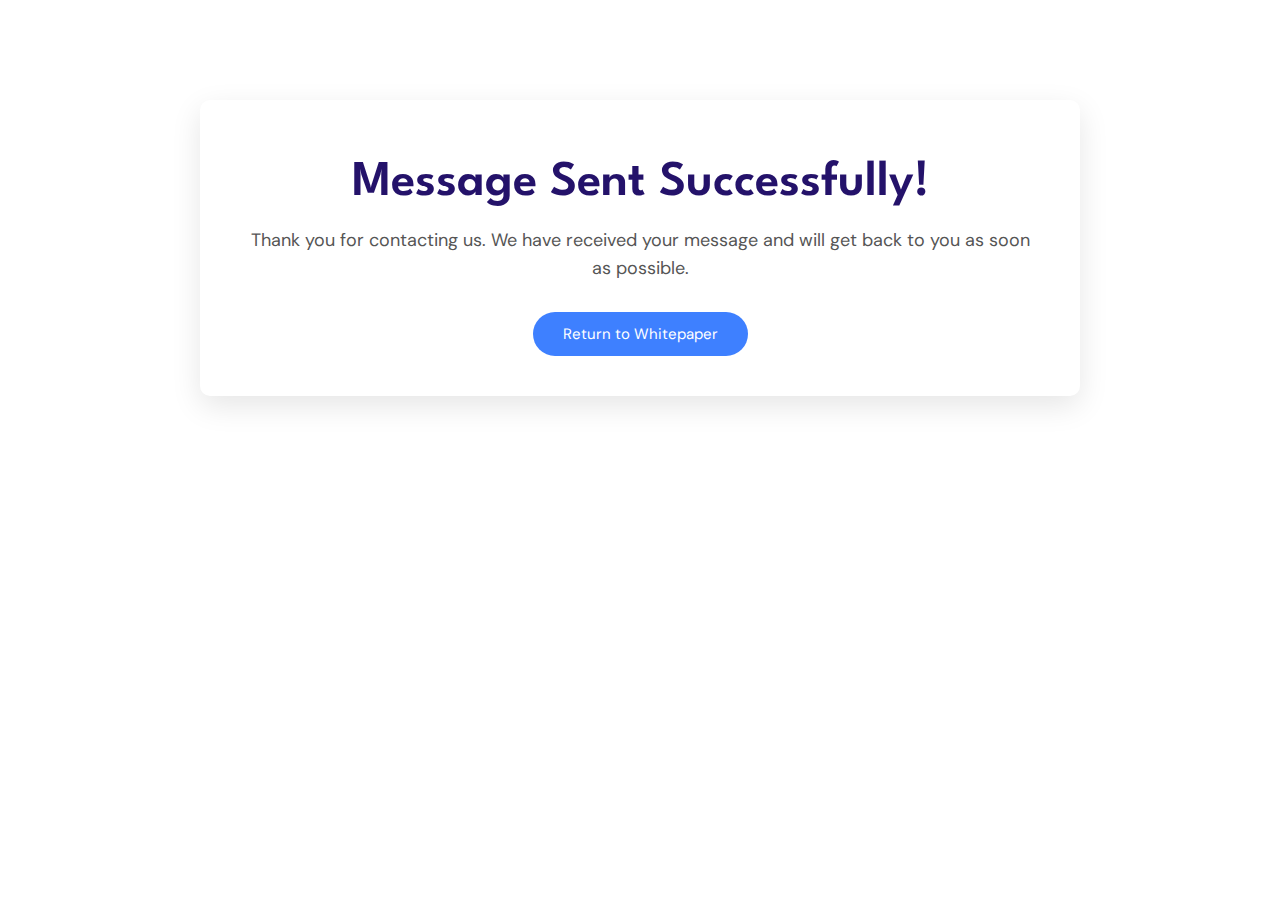
<file: mail-succes.html>
<!DOCTYPE html>
<html lang="en">
<head>
    <meta charset="UTF-8">
    <meta name="viewport" content="width=device-width, initial-scale=1.0">
    <title>Message Sent - Ampere Protocol</title>
    <link rel="stylesheet" href="assets/css/main.css">
    <style>
        .success-container {
            max-width: 800px;
            margin: 100px auto;
            padding: 40px;
            text-align: center;
            background-color: #fff;
            border-radius: 10px;
            box-shadow: 0 10px 30px rgba(0, 0, 0, 0.1);
        }
        .success-icon {
            font-size: 80px;
            color: #4CAF50;
            margin-bottom: 20px;
        }
        .success-container h1 {
            color: #24126A;
            margin-bottom: 20px;
        }
        .success-container p {
            font-size: 18px;
            color: #555;
            margin-bottom: 30px;
        }
        .btn-return {
            display: inline-block;
            padding: 12px 30px;
            background-color: #3E80FF;
            color: #fff;
            border-radius: 30px;
            text-decoration: none;
            transition: all 0.3s ease;
        }
        .btn-return:hover {
            background-color: #2a65d1;
            transform: translateY(-2px);
            box-shadow: 0 5px 15px rgba(62, 128, 255, 0.3);
        }
    </style>
</head>
<body>
    <div class="success-container">
        <div class="success-icon">
            <i class="lni lni-checkmark-circle"></i>
        </div>
        <h1>Message Sent Successfully!</h1>
        <p>Thank you for contacting us. We have received your message and will get back to you as soon as possible.</p>
        <a href="whitepaper.html" class="btn-return">Return to Whitepaper</a>
    </div>
</body>
</html>
</file>
<file: assets/css/main.css>
/*======================================
    Variables
========================================*/
/*======================================
    Normalize CSS
========================================*/
@import url("https://fonts.googleapis.com/css2?family=Spartan:wght@100;200;300;400;500;600;700;800;900&display=swap");
@import url("https://fonts.googleapis.com/css2?family=DM+Sans:ital,wght@0,400;0,500;0,700;1,400;1,500;1,700&display=swap");
html {
  scroll-behavior: smooth;
}

body {
  font-family: "DM Sans", sans-serif;
  font-weight: normal;
  font-style: normal;
  color: #727272;
  overflow-x: hidden;
  font-size: 15px;
}

p {
  margin: 0;
  padding: 0;
  font-size: 16px;
  line-height: 28px;
}

* {
  margin: 0;
  padding: 0;
}

.navbar-toggler:focus,
a:focus,
input:focus,
textarea:focus,
button:focus,
.btn:focus,
.btn.focus,
.btn:not(:disabled):not(.disabled).active,
.btn:not(:disabled):not(.disabled):active {
  text-decoration: none;
  outline: none;
  outline: none !important;
  border-color: none !important;
  -webkit-box-shadow: none !important;
          box-shadow: none !important;
}

.form-check-input:checked {
  background-color: #3E80FF;
  border-color: #3E80FF;
}

select {
  -webkit-writing-mode: horizontal-tb !important;
  text-rendering: auto;
  color: #24126A;
  letter-spacing: normal;
  word-spacing: normal;
  text-transform: none;
  text-indent: 0px;
  text-shadow: none;
  display: inline-block;
  text-align: start;
  -webkit-appearance: menulist;
     -moz-appearance: menulist;
          appearance: menulist;
  -webkit-box-sizing: border-box;
          box-sizing: border-box;
  -webkit-box-align: center;
      -ms-flex-align: center;
          align-items: center;
  white-space: pre;
  -webkit-rtl-ordering: logical;
  background-color: -internal-light-dark(white, #3b3b3b);
  cursor: default;
  margin: 0em;
  font: 400 14px;
  border-radius: 0px;
  border-width: 1px;
  border-style: solid;
  border-color: -internal-light-dark(#767676, #858585);
  -o-border-image: initial;
     border-image: initial;
}

span,
a {
  display: inline-block;
  text-decoration: none;
  transition: all 0.4s ease;
  -webkit-transition: all 0.4s ease;
  -moz-transition: all 0.4s ease;
}

audio,
canvas,
iframe,
img,
svg,
video {
  vertical-align: middle;
}

img {
  max-width: 100%;
}

h1,
h2,
h3,
h4,
h5,
h6 {
  font-weight: 600;
  margin: 0px;
  color: #24126A;
  font-family: 'Spartan', sans-serif;
}

h1 a,
h2 a,
h3 a,
h4 a,
h5 a,
h6 a {
  color: inherit;
}

h1 {
  font-size: 50px;
}

h2 {
  font-size: 40px;
}

h3 {
  font-size: 30px;
}

h4 {
  font-size: 25px;
}

h5 {
  font-size: 20px;
}

h6 {
  font-size: 16px;
}

ul,
ol {
  margin: 0px;
  padding: 0px;
  list-style-type: none;
}

.mt-5 {
  margin-top: 5px;
}

.mt-10 {
  margin-top: 10px;
}

.mt-15 {
  margin-top: 15px;
}

.mt-20 {
  margin-top: 20px;
}

.mt-25 {
  margin-top: 25px;
}

.mt-30 {
  margin-top: 30px;
}

.mt-35 {
  margin-top: 35px;
}

.mt-40 {
  margin-top: 40px;
}

.mt-45 {
  margin-top: 45px;
}

.mt-50 {
  margin-top: 50px;
}

.mt-55 {
  margin-top: 55px;
}

.mt-60 {
  margin-top: 60px;
}

.mt-65 {
  margin-top: 65px;
}

.mt-70 {
  margin-top: 70px;
}

.mt-75 {
  margin-top: 75px;
}

.mt-80 {
  margin-top: 80px;
}

.mt-85 {
  margin-top: 85px;
}

.mt-90 {
  margin-top: 90px;
}

.mt-95 {
  margin-top: 95px;
}

.mt-100 {
  margin-top: 100px;
}

.mt-105 {
  margin-top: 105px;
}

.mt-110 {
  margin-top: 110px;
}

.mt-115 {
  margin-top: 115px;
}

.mt-120 {
  margin-top: 120px;
}

.mt-125 {
  margin-top: 125px;
}

.mt-130 {
  margin-top: 130px;
}

.mt-135 {
  margin-top: 135px;
}

.mt-140 {
  margin-top: 140px;
}

.mt-145 {
  margin-top: 145px;
}

.mt-150 {
  margin-top: 150px;
}

.mt-155 {
  margin-top: 155px;
}

.mt-160 {
  margin-top: 160px;
}

.mt-165 {
  margin-top: 165px;
}

.mt-170 {
  margin-top: 170px;
}

.mt-175 {
  margin-top: 175px;
}

.mt-180 {
  margin-top: 180px;
}

.mt-185 {
  margin-top: 185px;
}

.mt-190 {
  margin-top: 190px;
}

.mt-195 {
  margin-top: 195px;
}

.mt-200 {
  margin-top: 200px;
}

.mt-205 {
  margin-top: 205px;
}

.mt-210 {
  margin-top: 210px;
}

.mt-215 {
  margin-top: 215px;
}

.mt-220 {
  margin-top: 220px;
}

.mt-225 {
  margin-top: 225px;
}

.mb-5 {
  margin-bottom: 5px;
}

.mb-10 {
  margin-bottom: 10px;
}

.mb-15 {
  margin-bottom: 15px;
}

.mb-20 {
  margin-bottom: 20px;
}

.mb-25 {
  margin-bottom: 25px;
}

.mb-30 {
  margin-bottom: 30px;
}

.mb-35 {
  margin-bottom: 35px;
}

.mb-40 {
  margin-bottom: 40px;
}

.mb-45 {
  margin-bottom: 45px;
}

.mb-50 {
  margin-bottom: 50px;
}

.mb-55 {
  margin-bottom: 55px;
}

.mb-60 {
  margin-bottom: 60px;
}

.mb-65 {
  margin-bottom: 65px;
}

.mb-70 {
  margin-bottom: 70px;
}

.mb-75 {
  margin-bottom: 75px;
}

.mb-80 {
  margin-bottom: 80px;
}

.mb-85 {
  margin-bottom: 85px;
}

.mb-90 {
  margin-bottom: 90px;
}

.mb-95 {
  margin-bottom: 95px;
}

.mb-100 {
  margin-bottom: 100px;
}

.mb-105 {
  margin-bottom: 105px;
}

.mb-110 {
  margin-bottom: 110px;
}

.mb-115 {
  margin-bottom: 115px;
}

.mb-120 {
  margin-bottom: 120px;
}

.mb-125 {
  margin-bottom: 125px;
}

.mb-130 {
  margin-bottom: 130px;
}

.mb-135 {
  margin-bottom: 135px;
}

.mb-140 {
  margin-bottom: 140px;
}

.mb-145 {
  margin-bottom: 145px;
}

.mb-150 {
  margin-bottom: 150px;
}

.mb-155 {
  margin-bottom: 155px;
}

.mb-160 {
  margin-bottom: 160px;
}

.mb-165 {
  margin-bottom: 165px;
}

.mb-170 {
  margin-bottom: 170px;
}

.mb-175 {
  margin-bottom: 175px;
}

.mb-180 {
  margin-bottom: 180px;
}

.mb-185 {
  margin-bottom: 185px;
}

.mb-190 {
  margin-bottom: 190px;
}

.mb-195 {
  margin-bottom: 195px;
}

.mb-200 {
  margin-bottom: 200px;
}

.mb-205 {
  margin-bottom: 205px;
}

.mb-210 {
  margin-bottom: 210px;
}

.mb-215 {
  margin-bottom: 215px;
}

.mb-220 {
  margin-bottom: 220px;
}

.mb-225 {
  margin-bottom: 225px;
}

.pt-5 {
  padding-top: 5px;
}

.pt-10 {
  padding-top: 10px;
}

.pt-15 {
  padding-top: 15px;
}

.pt-20 {
  padding-top: 20px;
}

.pt-25 {
  padding-top: 25px;
}

.pt-30 {
  padding-top: 30px;
}

.pt-35 {
  padding-top: 35px;
}

.pt-40 {
  padding-top: 40px;
}

.pt-45 {
  padding-top: 45px;
}

.pt-50 {
  padding-top: 50px;
}

.pt-55 {
  padding-top: 55px;
}

.pt-60 {
  padding-top: 60px;
}

.pt-65 {
  padding-top: 65px;
}

.pt-70 {
  padding-top: 70px;
}

.pt-75 {
  padding-top: 75px;
}

.pt-80 {
  padding-top: 80px;
}

.pt-85 {
  padding-top: 85px;
}

.pt-90 {
  padding-top: 90px;
}

.pt-95 {
  padding-top: 95px;
}

.pt-100 {
  padding-top: 100px;
}

.pt-105 {
  padding-top: 105px;
}

.pt-110 {
  padding-top: 110px;
}

.pt-115 {
  padding-top: 115px;
}

.pt-120 {
  padding-top: 120px;
}

.pt-125 {
  padding-top: 125px;
}

.pt-130 {
  padding-top: 130px;
}

.pt-135 {
  padding-top: 135px;
}

.pt-140 {
  padding-top: 140px;
}

.pt-145 {
  padding-top: 145px;
}

.pt-150 {
  padding-top: 150px;
}

.pt-155 {
  padding-top: 155px;
}

.pt-160 {
  padding-top: 160px;
}

.pt-165 {
  padding-top: 165px;
}

.pt-170 {
  padding-top: 170px;
}

.pt-175 {
  padding-top: 175px;
}

.pt-180 {
  padding-top: 180px;
}

.pt-185 {
  padding-top: 185px;
}

.pt-190 {
  padding-top: 190px;
}

.pt-195 {
  padding-top: 195px;
}

.pt-200 {
  padding-top: 200px;
}

.pt-205 {
  padding-top: 205px;
}

.pt-210 {
  padding-top: 210px;
}

.pt-215 {
  padding-top: 215px;
}

.pt-220 {
  padding-top: 220px;
}

.pt-225 {
  padding-top: 225px;
}

.pb-5 {
  padding-bottom: 5px;
}

.pb-10 {
  padding-bottom: 10px;
}

.pb-15 {
  padding-bottom: 15px;
}

.pb-20 {
  padding-bottom: 20px;
}

.pb-25 {
  padding-bottom: 25px;
}

.pb-30 {
  padding-bottom: 30px;
}

.pb-35 {
  padding-bottom: 35px;
}

.pb-40 {
  padding-bottom: 40px;
}

.pb-45 {
  padding-bottom: 45px;
}

.pb-50 {
  padding-bottom: 50px;
}

.pb-55 {
  padding-bottom: 55px;
}

.pb-60 {
  padding-bottom: 60px;
}

.pb-65 {
  padding-bottom: 65px;
}

.pb-70 {
  padding-bottom: 70px;
}

.pb-75 {
  padding-bottom: 75px;
}

.pb-80 {
  padding-bottom: 80px;
}

.pb-85 {
  padding-bottom: 85px;
}

.pb-90 {
  padding-bottom: 90px;
}

.pb-95 {
  padding-bottom: 95px;
}

.pb-100 {
  padding-bottom: 100px;
}

.pb-105 {
  padding-bottom: 105px;
}

.pb-110 {
  padding-bottom: 110px;
}

.pb-115 {
  padding-bottom: 115px;
}

.pb-120 {
  padding-bottom: 120px;
}

.pb-125 {
  padding-bottom: 125px;
}

.pb-130 {
  padding-bottom: 130px;
}

.pb-135 {
  padding-bottom: 135px;
}

.pb-140 {
  padding-bottom: 140px;
}

.pb-145 {
  padding-bottom: 145px;
}

.pb-150 {
  padding-bottom: 150px;
}

.pb-155 {
  padding-bottom: 155px;
}

.pb-160 {
  padding-bottom: 160px;
}

.pb-165 {
  padding-bottom: 165px;
}

.pb-170 {
  padding-bottom: 170px;
}

.pb-175 {
  padding-bottom: 175px;
}

.pb-180 {
  padding-bottom: 180px;
}

.pb-185 {
  padding-bottom: 185px;
}

.pb-190 {
  padding-bottom: 190px;
}

.pb-195 {
  padding-bottom: 195px;
}

.pb-200 {
  padding-bottom: 200px;
}

.pb-205 {
  padding-bottom: 205px;
}

.pb-210 {
  padding-bottom: 210px;
}

.pb-215 {
  padding-bottom: 215px;
}

.pb-220 {
  padding-bottom: 220px;
}

.pb-225 {
  padding-bottom: 225px;
}

.img-bg {
  background-position: center center;
  background-size: cover;
  background-repeat: no-repeat;
  width: 100%;
  height: 100%;
}

@media only screen and (min-width: 480px) and (max-width: 767px) {
  .container {
    width: 450px;
  }
}

/*======================================
    Call To Action CSS
========================================*/
.call-action {
  background-color: #F4F7FA;
}

.call-action .inner-content {
  position: relative;
  padding: 80px 0;
  border-radius: 10px;
  z-index: 0;
  overflow: hidden;
}

@media only screen and (min-width: 768px) and (max-width: 991px) {
  .call-action .inner-content {
    padding: 50px 0;
  }
}

@media (max-width: 767px) {
  .call-action .inner-content {
    padding: 50px 0;
    text-align: center;
  }
}

.call-action .inner-content .bg-shape {
  position: absolute;
  right: 0;
  bottom: 0;
  z-index: -1;
}

.call-action .text h2 {
  font-size: 28px;
  font-weight: 700;
  line-height: 42px;
  color: #081828;
}

.call-action .text h2 span {
  color: #7E57FF;
}

@media only screen and (min-width: 768px) and (max-width: 991px) {
  .call-action .text h2 {
    font-size: 25px;
    line-height: 38px;
  }
}

@media (max-width: 767px) {
  .call-action .text h2 {
    font-size: 22px;
    line-height: 32px;
  }
}

.call-action .text h2 span {
  display: block;
  color: #3E80FF;
}

.call-action .button {
  float: right;
}

@media (max-width: 767px) {
  .call-action .button {
    float: none;
    margin-top: 30px;
  }
}
/* Bread Crumbs */
.breadcrumbs {
  position: relative;
  padding-top: 160px;
  padding-bottom: 120px;
  z-index: 2;
  text-align: left;
  background-color: #24126A;
  background-image: url("../images/bread-bg/banner-bg.svg");
  background-size: cover;
  background-position: right;
  background-repeat: no-repeat;
  -webkit-box-shadow: 0px 7px 30px rgba(0, 0, 0, 0.075);
          box-shadow: 0px 7px 30px rgba(0, 0, 0, 0.075);
}

.breadcrumbs::before {
  position: absolute;
  content: "";
  left: 0;
  top: 0;
  height: 100%;
  width: 100%;
  background-color: #24126A;
  opacity: 0.7;
}

@media only screen and (min-width: 768px) and (max-width: 991px) {
  .breadcrumbs {
    padding-top: 110px;
    padding-bottom: 60px;
  }
}

@media (max-width: 767px) {
  .breadcrumbs {
    padding-top: 100px;
    padding-bottom: 50px;
  }
}

.breadcrumbs .breadcrumbs-content {
  position: relative;
  text-align: center;
}

.breadcrumbs .breadcrumbs-content .page-title {
  font-size: 26px;
  color: #fff;
  font-weight: 700;
  position: relative;
  line-height: 28px;
  text-transform: capitalize;
}

@media only screen and (min-width: 768px) and (max-width: 991px) {
  .breadcrumbs .breadcrumbs-content .page-title {
    font-size: 24px;
    line-height: 28px;
  }
}

@media (max-width: 767px) {
  .breadcrumbs .breadcrumbs-content .page-title {
    font-size: 22px;
    text-align: center;
    line-height: 26px;
  }
}

.breadcrumbs .breadcrumbs-content .breadcrumb-nav {
  background: transparent;
  border-radius: 0;
  margin-bottom: 0;
  padding: 0;
  display: inline-block;
  margin-top: 10px;
}

.breadcrumbs .breadcrumb-nav {
  text-align: right;
}

@media (max-width: 767px) {
  .breadcrumbs .breadcrumb-nav {
    text-align: center;
    margin-top: 15px;
  }
}

.breadcrumbs .breadcrumb-nav li {
  display: inline-block;
  position: relative;
  padding-right: 14px;
  margin-right: 14px;
  text-transform: capitalize;
  color: #fff;
}

.breadcrumbs .breadcrumb-nav li:after {
  content: "\ea62";
  font-family: lineIcons;
  font-size: 11px;
  position: absolute;
  top: 3px;
  right: -7px;
}

.breadcrumbs .breadcrumb-nav li:last-child {
  margin: 0;
  padding: 0;
}

.breadcrumbs .breadcrumb-nav li:last-child::after {
  display: none;
}

.breadcrumbs .breadcrumb-nav li,
.breadcrumbs .breadcrumb-nav li a {
  color: #fff;
  font-size: 14px;
  font-weight: 500;
}

.breadcrumbs .breadcrumb-nav li i,
.breadcrumbs .breadcrumb-nav li a i {
  font-size: 13px;
  display: inline-block;
  margin-right: 3px;
  position: relative;
  top: -1px;
}

.breadcrumbs .breadcrumb-nav li a {
  position: relative;
}

.breadcrumbs .breadcrumb-nav li a:hover {
  color: #e4e4e4;
}

.section {
  padding-top: 110px;
  padding-bottom: 110px;
  position: relative;
}

@media only screen and (min-width: 768px) and (max-width: 991px) {
  .section {
    padding-top: 70px;
    padding-bottom: 70px;
  }
}

@media (max-width: 767px) {
  .section {
    padding-top: 60px;
    padding-bottom: 60px;
  }
}

/* Section Title */
.section-title {
  text-align: center;
  margin-bottom: 80px;
  padding: 0 300px;
  position: relative;
  z-index: 5;
}

.section-title h3 {
  font-size: 15px;
  font-weight: 600;
  display: inline-block;
  margin-bottom: 20px;
  color: #3E80FF;
  text-transform: capitalize;
}

.section-title h2 {
  font-size: 34px;
  margin-bottom: 20px;
  line-height: 42px;
  text-transform: capitalize;
  position: relative;
  font-weight: 700;
}

.section-title p {
  font-size: 16px;
  line-height: 28px;
}

@media only screen and (min-width: 992px) and (max-width: 1199px) {
  .section-title {
    padding: 0px 200px;
    margin-bottom: 70px;
  }
}

@media only screen and (min-width: 768px) and (max-width: 991px) {
  .section-title {
    padding: 0px 20px;
    margin-bottom: 50px;
  }
  .section-title h3 {
    font-size: 14px;
    font-weight: 600;
    margin-bottom: 12px;
  }
  .section-title h2 {
    font-size: 24px;
    line-height: 32px;
    margin-bottom: 20px;
  }
  .section-title p {
    font-size: 15px;
  }
}

@media (max-width: 767px) {
  .section-title {
    padding: 0px 10px;
    margin-bottom: 40px;
  }
  .section-title h3 {
    font-size: 14px;
    font-weight: 600;
    margin-bottom: 12px;
  }
  .section-title h2 {
    font-size: 24px;
    line-height: 30px;
    margin-bottom: 18px;
  }
  .section-title p {
    font-size: 15px;
  }
}

.section-title.align-right {
  padding: 0;
  padding-left: 600px;
}

.section-title.align-right h2:before {
  display: none;
}

.section-title.align-right h2:after {
  position: absolute;
  right: 0;
  bottom: -1px;
  height: 2px;
  width: 50px;
  background: #3E80FF;
  content: "";
}

.section-title.align-left {
  padding: 0;
  padding-right: 600px;
}

.section-title.align-left h2:before {
  left: 0;
  margin-left: 0;
}

/* One Click Scrool Top Button*/
.scroll-top {
  width: 45px;
  height: 45px;
  line-height: 45px;
  background: #3E80FF;
  display: -webkit-box;
  display: -ms-flexbox;
  display: flex;
  -webkit-box-pack: center;
      -ms-flex-pack: center;
          justify-content: center;
  -webkit-box-align: center;
      -ms-flex-align: center;
          align-items: center;
  font-size: 14px;
  color: #fff !important;
  position: fixed;
  bottom: 30px;
  right: 30px;
  z-index: 9;
  cursor: pointer;
  -webkit-transition: all .3s ease-out 0s;
  transition: all .3s ease-out 0s;
  border-radius: 5px;
}

.scroll-top:hover {
  -webkit-box-shadow: 0 1rem 3rem rgba(35, 38, 45, 0.15) !important;
  box-shadow: 0 1rem 3rem rgba(35, 38, 45, 0.15) !important;
  -webkit-transform: translate3d(0, -5px, 0);
  transform: translate3d(0, -5px, 0);
  background-color: #3E80FF;
}

/* Overlay */
.overlay {
  position: relative;
  z-index: 1;
}

.overlay::before {
  position: absolute;
  top: 0;
  left: 0;
  width: 100%;
  height: 100%;
  opacity: 0.4;
  background: #24126A;
  content: "";
  -webkit-transition: all 0.4s ease;
  transition: all 0.4s ease;
  z-index: -1;
}

/* Pagination CSS */
.pagination {
  text-align: left;
  margin: 60px 0 0 0;
  display: block;
}

@media only screen and (min-width: 768px) and (max-width: 991px) {
  .pagination {
    margin-top: 50px;
  }
}

@media (max-width: 767px) {
  .pagination {
    margin-top: 40px;
  }
}

.pagination.center {
  text-align: center;
}

.pagination.right {
  text-align: right;
}

.pagination.left {
  text-align: left;
}

.pagination .pagination-list {
  display: inline-block;
  overflow: hidden;
}

.pagination .pagination-list li {
  margin-right: 5px;
  display: inline-block;
  margin-top: 10px;
}

.pagination .pagination-list li:last-child {
  margin-right: 0px;
}

.pagination .pagination-list li a {
  background: #fff;
  color: #081828;
  font-weight: 500;
  font-size: 15px;
  border-radius: 5px;
  padding: 8px 20px;
  text-align: center;
  border: 1px solid #eee;
}

.pagination .pagination-list li.active a,
.pagination .pagination-list li:hover a {
  background: #3E80FF;
  color: #fff;
  border-color: transparent;
}

.pagination .pagination-list li a i {
  font-size: 13px;
}

.blog-grids.pagination {
  margin-top: 50px;
  text-align: center;
}

.button .btn {
  display: inline-block;
  text-transform: capitalize;
  font-size: 15px;
  font-weight: 500;
  padding: 14px 30px;
  background-color: #3E80FF;
  color: #fff;
  border: none;
  -webkit-transition: all 0.4s ease;
  transition: all 0.4s ease;
  border-radius: 30px;
  position: relative;
  z-index: 1;
  margin-right: 7px;
  overflow: hidden;
}

@media only screen and (min-width: 768px) and (max-width: 991px) {
  .button .btn {
    padding: 14px 25px;
    font-size: 14px;
    font-weight: 500;
  }
}

@media (max-width: 767px) {
  .button .btn {
    padding: 14px 25px;
    font-size: 14px;
    font-weight: 500;
  }
}

.button .btn i {
  display: inline-block;
  margin-right: 5px;
}

.button .btn:last-child {
  margin: 0;
}

.button .btn:hover {
  color: #fff;
  background-color: #24126A;
}

.button {
  margin-left: 0 !important;
}

.button .btn-alt {
  background-color: #24126A !important;
  color: #fff !important;
}

@media only screen and (min-width: 768px) and (max-width: 991px) {
  .button .btn-alt {
    padding: 14px 25px;
    font-size: 14px;
    font-weight: 500;
  }
}

@media (max-width: 767px) {
  .button .btn-alt {
    padding: 14px 25px;
    font-size: 14px;
    font-weight: 500;
  }
}

.button .btn-alt:hover {
  background-color: #3E80FF !important;
  color: #fff !important;
}

.align-left {
  text-align: left;
}

.align-right {
  text-align: right;
}

.align-center {
  text-align: center;
}

/* Preloader */
.preloader {
  position: fixed;
  top: 0;
  left: 0;
  z-index: 999999999;
  width: 100%;
  height: 100%;
  background-color: #fff;
  overflow: hidden;
}

.preloader-inner {
  position: absolute;
  top: 50%;
  left: 50%;
  -webkit-transform: translate(-50%, -50%);
  transform: translate(-50%, -50%);
}

.preloader-icon {
  width: 100px;
  height: 100px;
  display: inline-block;
  padding: 0px;
}

.preloader-icon span {
  position: absolute;
  display: inline-block;
  width: 100px;
  height: 100px;
  border-radius: 100%;
  background: #3E80FF;
  -webkit-animation: preloader-fx 1.6s linear infinite;
  animation: preloader-fx 1.6s linear infinite;
}

.preloader-icon span:last-child {
  animation-delay: -0.8s;
  -webkit-animation-delay: -0.8s;
}

@keyframes preloader-fx {
  0% {
    -webkit-transform: scale(0, 0);
            transform: scale(0, 0);
    opacity: 0.5;
  }
  100% {
    -webkit-transform: scale(1, 1);
            transform: scale(1, 1);
    opacity: 0;
  }
}

@-webkit-keyframes preloader-fx {
  0% {
    -webkit-transform: scale(0, 0);
    opacity: 0.5;
  }
  100% {
    -webkit-transform: scale(1, 1);
    opacity: 0;
  }
}

/*======================================
	01. Start Header CSS
========================================*/
.header {
  width: 100%;
  background: transparent;
  position: absolute;
  width: 100%;
  left: 0;
  top: 0;
}

@media only screen and (min-width: 768px) and (max-width: 991px) {
  .header {
    padding: 18px 0 !important;
  }
  .header .mobile-menu-btn .toggler-icon {
    background-color: #fff;
  }
  .header .button {
    margin: 0 !important;
  }
  .header .navbar-collapse {
    position: absolute;
    top: 67px !important;
    left: 0;
    width: 100%;
    background-color: #fff;
    z-index: 9;
    -webkit-box-shadow: 0px 15px 20px 0px rgba(0, 0, 0, 0.1);
            box-shadow: 0px 15px 20px 0px rgba(0, 0, 0, 0.1);
    padding: 10px 20px;
    max-height: 350px;
    overflow-y: scroll;
    border-top: 1px solid #eee;
    border-radius: 8px;
  }
  .header .navbar .navbar-nav .nav-item a:hover {
    color: #3E80FF !important;
  }
  .header .navbar .navbar-nav .nav-item a.active {
    color: #3E80FF !important;
  }
  .header .navbar-nav .nav-item {
    margin: 0;
  }
  .header .navbar-nav .nav-item:hover a {
    color: #3E80FF;
  }
  .header .navbar-nav .nav-item a {
    padding: 12px 16px !important;
  }
  .header .navbar-nav .nav-item a::before {
    display: none;
  }
  .header .navbar-nav .nav-item .sub-menu {
    position: static;
    width: 100%;
    opacity: 1;
    visibility: visible;
    -webkit-box-shadow: none;
            box-shadow: none;
    padding: 0;
    border: none;
    margin-left: 15px;
    margin-right: 15px;
  }
  .header .navbar-nav .nav-item .sub-menu .nav-item a {
    padding: 12px 12px;
  }
  .header .navbar-nav .nav-item .sub-menu .nav-item a:hover {
    color: #3E80FF !important;
  }
  .header .navbar-nav .nav-item a {
    color: #051441;
    display: -webkit-box;
    display: -ms-flexbox;
    display: flex;
    -webkit-box-pack: justify;
        -ms-flex-pack: justify;
            justify-content: space-between;
    padding: 10px 0;
  }
  .header .navbar-nav .nav-item a::after {
    opacity: 1;
    visibility: visible;
  }
  .header .navbar-nav .nav-item .sub-menu li.active {
    background: #fff !important;
    color: #3E80FF !important;
  }
  .header .navbar-nav .nav-item .sub-menu .nav-item {
    margin: 0 !important;
  }
  .header .navbar-nav .nav-item .sub-menu .nav-item a {
    padding: 10px 12px !important;
  }
  .header .navbar-nav .nav-item .sub-menu li:hover {
    background: #fff !important;
    color: #3E80FF !important;
  }
  .header .navbar-nav .nav-item a {
    font-size: 14px;
  }
  .header .navbar-nav .nav-item a:hover {
    color: #3E80FF;
  }
}

@media (max-width: 767px) {
  .header {
    padding: 18px 0 !important;
  }
  .header .mobile-menu-btn .toggler-icon {
    background-color: #fff;
  }
  .header .navbar-collapse {
    position: absolute;
    top: 62px !important;
    left: 0;
    width: 100%;
    background-color: #fff;
    z-index: 9;
    -webkit-box-shadow: 0px 15px 20px 0px rgba(0, 0, 0, 0.1);
            box-shadow: 0px 15px 20px 0px rgba(0, 0, 0, 0.1);
    padding: 10px 20px;
    max-height: 350px;
    overflow-y: scroll;
    border-top: 1px solid #eee;
    border-radius: 8px;
  }
  .header .navbar .navbar-nav .nav-item a:hover {
    color: #3E80FF !important;
  }
  .header .navbar .navbar-nav .nav-item a.active {
    color: #3E80FF !important;
  }
  .header .navbar-nav .nav-item {
    margin: 0;
  }
  .header .navbar-nav .nav-item:hover a {
    color: #3E80FF;
  }
  .header .navbar-nav .nav-item a {
    padding: 12px 16px !important;
  }
  .header .navbar-nav .nav-item a::before {
    display: none;
  }
  .header .navbar-nav .nav-item .sub-menu {
    position: static;
    width: 100%;
    opacity: 1;
    visibility: visible;
    -webkit-box-shadow: none;
            box-shadow: none;
    padding: 0;
    border: none;
    margin-left: 15px;
    margin-right: 15px;
  }
  .header .navbar-nav .nav-item .sub-menu .nav-item a {
    padding: 12px 12px;
  }
  .header .navbar-nav .nav-item .sub-menu .nav-item a:hover {
    color: #3E80FF !important;
  }
  .header .navbar-nav .nav-item a {
    color: #051441;
    display: -webkit-box;
    display: -ms-flexbox;
    display: flex;
    -webkit-box-pack: justify;
        -ms-flex-pack: justify;
            justify-content: space-between;
    padding: 10px 0;
  }
  .header .navbar-nav .nav-item a::after {
    opacity: 1;
    visibility: visible;
  }
  .header .navbar-nav .nav-item .sub-menu li.active {
    background: #fff !important;
    color: #3E80FF !important;
  }
  .header .navbar-nav .nav-item .sub-menu .nav-item {
    margin: 0 !important;
  }
  .header .navbar-nav .nav-item .sub-menu .nav-item a {
    padding: 10px 12px !important;
  }
  .header .navbar-nav .nav-item .sub-menu li:hover {
    background: #fff !important;
    color: #3E80FF !important;
  }
  .header .navbar-nav .nav-item a {
    font-size: 14px;
  }
  .header .navbar-nav .nav-item a:hover {
    color: #3E80FF;
  }
}

.header .navbar-brand img {
  width: 200px;
}

@media only screen and (min-width: 768px) and (max-width: 991px) {
  .header .navbar-brand img {
    width: 190px;
  }
}

@media (max-width: 767px) {
  .header .navbar-brand img {
    width: 180px;
  }
}

.header.sticky .button .btn {
  background-color: #3E80FF;
  color: #fff;
}

.header.sticky .button .btn:hover {
  background-color: #24126A;
  color: #fff;
}

.sticky {
  position: fixed;
  z-index: 99;
  -webkit-box-shadow: 0px 20px 50px 0px rgba(0, 0, 0, 0.05);
          box-shadow: 0px 20px 50px 0px rgba(0, 0, 0, 0.05);
  -webkit-transition: all 0.3s ease-out 0s;
  transition: all 0.3s ease-out 0s;
  top: 0;
  background-color: #fff;
}

.navbar-expand-lg .navbar-nav {
  margin: 0;
  margin-left: auto !important;
  margin-right: auto !important;
}

.header .navbar .navbar-nav .nav-item a.active {
  color: #fff;
}

.sticky .navbar .navbar-nav .nav-item a.active {
  color: #3E80FF;
}

.sticky .navbar .navbar-nav .nav-item a {
  color: #24126A;
}

.header .navbar .navbar-nav .nav-item .sub-menu a.active {
  color: #fff;
}

.sticky .navbar .navbar-nav .nav-item .sub-menu a.active {
  color: #fff;
}

.sticky .navbar .mobile-menu-btn .toggler-icon {
  background: #333;
}

/*===== NAVBAR =====*/
.navbar-area {
  width: 100%;
  z-index: 99;
  -webkit-transition: all 0.3s ease-out 0s;
  transition: all 0.3s ease-out 0s;
  padding: 0;
}

.navbar-area.sticky {
  position: fixed;
  z-index: 99;
  -webkit-box-shadow: 0px 20px 50px 0px rgba(0, 0, 0, 0.05);
          box-shadow: 0px 20px 50px 0px rgba(0, 0, 0, 0.05);
  -webkit-transition: all 0.3s ease-out 0s;
  transition: all 0.3s ease-out 0s;
  padding: 0px 0;
}

.navbar {
  padding: 0;
  position: relative;
  -webkit-transition: all 0.3s ease-out 0s;
  transition: all 0.3s ease-out 0s;
}

.navbar-brand {
  padding-left: 0;
  border-radius: 0;
}

.mobile-menu-btn {
  padding: 0px;
}

.mobile-menu-btn:focus {
  text-decoration: none;
  outline: none;
  -webkit-box-shadow: none;
          box-shadow: none;
}

.mobile-menu-btn .toggler-icon {
  width: 30px;
  height: 2px;
  background-color: #222;
  display: block;
  margin: 5px 0;
  position: relative;
  -webkit-transition: all 0.3s ease-out 0s;
  transition: all 0.3s ease-out 0s;
}

.mobile-menu-btn.active .toggler-icon:nth-of-type(1) {
  -webkit-transform: rotate(45deg);
          transform: rotate(45deg);
  top: 7px;
}

.mobile-menu-btn.active .toggler-icon:nth-of-type(2) {
  opacity: 0;
}

.mobile-menu-btn.active .toggler-icon:nth-of-type(3) {
  -webkit-transform: rotate(135deg);
          transform: rotate(135deg);
  top: -7px;
}

.navbar-nav .nav-item {
  z-index: 1;
  position: relative;
  margin-right: 40px;
}

.navbar-nav .nav-item:last-child {
  margin-right: 0 !important;
}

.navbar-nav .nav-item:hover a {
  color: #3E80FF;
}

.sticky .navbar-nav .nav-item:hover a {
  color: #3E80FF;
}

.navbar-nav .nav-item a {
  font-size: 15px;
  color: #fff;
  -webkit-transition: all 0.3s ease-out 0s;
  transition: all 0.3s ease-out 0s;
  position: relative;
  padding: 35px 0;
  display: -webkit-inline-box;
  display: -ms-inline-flexbox;
  display: inline-flex;
  -webkit-box-align: center;
      -ms-flex-align: center;
          align-items: center;
  font-weight: 500;
  transition: all 0.3s ease-out 0s;
  position: relative;
  text-transform: capitalize;
}

.navbar-nav .nav-item a::after {
  opacity: 0;
  visibility: hidden;
}

.navbar-nav .nav-item:hover a:before {
  width: 100%;
}

.navbar-nav .nav-item a.active {
  color: #fff;
}

.navbar-nav .nav-item a.dd-menu::after {
  content: "\ea5e";
  font: normal normal normal 1em/1 "LineIcons";
  position: absolute;
  right: 17px;
  font-size: 10px;
  top: 50%;
  margin-left: 5px;
  margin-top: 0px;
  -webkit-transition: all 0.3s ease-out 0s;
  transition: all 0.3s ease-out 0s;
  height: 10px;
}

@media only screen and (min-width: 992px) and (max-width: 1199px) {
  .navbar-nav .nav-item a.dd-menu::after {
    right: 13px;
  }
}

@media only screen and (min-width: 768px) and (max-width: 991px), (max-width: 767px) {
  .navbar-nav .nav-item a.dd-menu::after {
    top: 18px;
    right: 0;
    -webkit-transform: rotate(180deg);
            transform: rotate(180deg);
  }
}

@media only screen and (min-width: 768px) and (max-width: 991px), (max-width: 767px) {
  .navbar-nav .nav-item a.collapsed::after {
    -webkit-transform: rotate(0deg);
            transform: rotate(0deg);
  }
}

.navbar-nav .nav-item:hover > .sub-menu {
  top: 100%;
  opacity: 1;
  visibility: visible;
}

.navbar-nav .nav-item:hover > .sub-menu .sub-menu {
  left: 100%;
  top: 0;
}

.navbar-nav .nav-item .sub-menu {
  padding: 30px;
  min-width: 240px;
  background: #fff;
  -webkit-box-shadow: 0px 5px 20px #0000001a;
          box-shadow: 0px 5px 20px #0000001a;
  position: absolute;
  top: 110% !important;
  left: 0;
  opacity: 0;
  visibility: hidden;
  -webkit-transition: all 0.3s ease-out 0s;
  transition: all 0.3s ease-out 0s;
  border-radius: 0 0 4px 4px;
  border-radius: 5px;
}

.navbar-nav .nav-item:hover .sub-menu {
  top: 100% !important;
}

.navbar-nav .nav-item .sub-menu .nav-item {
  width: 100%;
  margin-bottom: 15px;
}

.navbar-nav .nav-item .sub-menu .nav-item:last-child {
  margin: 0;
}

.navbar-nav .nav-item .sub-menu .nav-item a {
  padding: 0;
  color: #888;
  display: block;
  width: 100%;
  font-size: 14px;
  font-weight: 500;
  text-transform: capitalize;
  position: relative;
  z-index: 1;
  border-radius: 4px;
  overflow: hidden;
  -webkit-transition: all 0.1s ease;
  transition: all 0.1s ease;
}

.navbar-nav .nav-item .sub-menu .nav-item a:hover {
  color: #3E80FF;
}

.navbar-nav .nav-item .sub-menu.left-menu {
  left: -100%;
}

.navbar-nav .nav-item .sub-menu.collapse:not(.show) {
  display: block;
}

@media only screen and (min-width: 768px) and (max-width: 991px), (max-width: 767px) {
  .navbar-nav .nav-item .sub-menu.collapse:not(.show) {
    display: none;
  }
}

.navbar-nav .nav-item .sub-menu > li {
  display: block;
  margin-left: 0;
}

.navbar-nav .nav-item .sub-menu > li:last-child {
  border: none;
}

.navbar-nav .nav-item .sub-menu > li.active > a {
  color: #3E80FF !important;
}

.navbar-nav .nav-item .sub-menu > li > a {
  font-weight: 400;
  display: block;
  padding: 12px 15px;
  font-size: 14px;
  color: #222;
  font-weight: 400;
}

.navbar-nav .nav-item .sub-menu > li:first-child a {
  border: none;
}

.header .button {
  display: inline-block;
  margin-left: 10px;
}

@media (max-width: 767px) {
  .header .button {
    display: none;
  }
}

.header .button .btn {
  background-color: #fff;
  color: #24126A;
  font-weight: 500;
}

.header .button .btn:hover {
  color: #fff;
  background-color: #3E80FF;
}

.sticky .button .btn {
  background-color: #3E80FF;
  color: #fff;
}

.sticky .button .btn:hover {
  background-color: #3E80FF;
  color: #fff;
}

@media only screen and (min-width: 768px) and (max-width: 991px), (max-width: 767px) {
  .header .button .signin {
    color: #24126A;
  }
  .header .button .signin:hover {
    color: #3E80FF;
  }
  .header .button .signup {
    background-color: #3E80FF;
    color: #fff;
  }
  .header .button .signup:hover {
    background-color: #3E80FF;
    color: #fff;
  }
}

/*======================================
     End Header CSS
  ========================================*/
/*======================================
    Hero Area CSS
========================================*/
.hero-area {
  position: relative;
  background-color: #24126A;
  padding: 180px 0 180px 0;
  z-index: 0;
}

.hero-area .hero-shape {
  position: absolute;
  left: 0;
  bottom: -1px;
  z-index: -1;
}

@media only screen and (min-width: 768px) and (max-width: 991px) {
  .hero-area {
    padding: 130px 0 150px 0;
  }
}

@media (max-width: 767px) {
  .hero-area {
    padding: 110px 0 100px 0;
  }
}

.hero-area .hero-content {
  border-radius: 0;
  position: relative;
  z-index: 1;
  text-align: left;
}

@media only screen and (min-width: 768px) and (max-width: 991px) {
  .hero-area .hero-content {
    padding: 0px 140px;
  }
}

.hero-area .hero-content h4 {
  color: #fff;
  font-weight: 600;
  font-size: 15px;
  margin-bottom: 20px;
}

.hero-area .hero-content h1 {
  font-weight: 700;
  font-size: 38px;
  line-height: 60px;
  color: #fff;
  text-transform: capitalize;
}

.hero-area .hero-content h1 span {
  position: relative;
  z-index: 0;
}

.hero-area .hero-content h1 span .text-shape {
  position: absolute;
  left: 0;
  bottom: 5px;
  width: 100%;
  z-index: -1;
}

.hero-area .hero-content p {
  font-weight: 400;
  font-size: 16px;
  line-height: 28px;
  color: #fff;
  margin-top: 20px;
}

.hero-area .hero-content .button {
  margin-top: 50px;
}

@media only screen and (min-width: 768px) and (max-width: 991px) {
  .hero-area .hero-content .button {
    margin-top: 30px !important;
    width: 100%;
  }
}

@media (max-width: 767px) {
  .hero-area .hero-content .button {
    margin-top: 30px;
    width: 100%;
  }
}

@media (max-width: 767px) {
  .hero-area .hero-content .button .btn {
    width: 100%;
  }
}

.hero-area .hero-content .button .btn:hover {
  color: #24126A;
  background-color: #fff;
}

@media only screen and (min-width: 992px) and (max-width: 1199px) {
  .hero-area .hero-content h1 {
    font-size: 40px;
  }
}

@media only screen and (min-width: 768px) and (max-width: 991px) {
  .hero-area .hero-content {
    text-align: center;
  }
  .hero-area .hero-content h1 {
    font-size: 30px;
    font-weight: 700;
    line-height: 38px;
  }
  .hero-area .hero-content p {
    font-size: 15px;
  }
}

@media (max-width: 767px) {
  .hero-area .hero-content {
    padding: 0 10px;
    text-align: center;
  }
  .hero-area .hero-content h1 {
    font-size: 24px;
    line-height: 32px;
  }
  .hero-area .hero-content p {
    margin-top: 15px;
    font-size: 15px;
    line-height: 26px;
  }
  .hero-area .hero-content .button .btn {
    width: 60%;
    margin: 0;
    margin-bottom: 7px;
  }
  .hero-area .hero-content .button .btn:last-child {
    margin: 0;
  }
}

.hero-area .hero-image {
  text-align: center;
  position: relative;
  z-index: 0;
}

@media only screen and (min-width: 768px) and (max-width: 991px), (max-width: 767px) {
  .hero-area .hero-image {
    display: none;
  }
}

.hero-area .hero-image .main-image {
  z-index: 0;
}

.hero-area .hero-image .h2-move-1 {
  position: absolute;
  left: 42%;
  -webkit-animation: bounce 3s linear infinite;
          animation: bounce 3s linear infinite;
}

.hero-area .hero-image .h2-move-2 {
  position: absolute;
  left: 45%;
  top: 68%;
  -webkit-animation: bounce 3s linear infinite;
          animation: bounce 3s linear infinite;
}

.hero-area .hero-image .h2-move-3 {
  position: absolute;
  left: 47%;
  top: 26%;
  z-index: -1;
  -webkit-animation: bounce 4s linear infinite;
          animation: bounce 4s linear infinite;
}

.hero-area .hero-image .dot-dot {
  position: absolute;
  left: -10%;
  top: -14%;
  height: 113%;
  -webkit-animation: rotate2d 30s linear infinite;
  animation: rotate2d 30s linear infinite;
  width: 100%;
}

@-webkit-keyframes fadeInDown {
  0% {
    opacity: 0;
    -ms-filter: "progid:DXImageTransform.Microsoft.Alpha(Opacity=0)";
    -webkit-transform: translate3d(0, -40px, 0);
    transform: translate3d(0, -40px, 0);
  }
  to {
    opacity: 1;
    -ms-filter: "progid:DXImageTransform.Microsoft.Alpha(Opacity=100)";
    -webkit-transform: translateZ(0);
    transform: translateZ(0);
  }
}

@keyframes fadeInDown {
  0% {
    opacity: 0;
    -ms-filter: "progid:DXImageTransform.Microsoft.Alpha(Opacity=0)";
    -webkit-transform: translate3d(0, -40px, 0);
    transform: translate3d(0, -40px, 0);
  }
  to {
    opacity: 1;
    -ms-filter: "progid:DXImageTransform.Microsoft.Alpha(Opacity=100)";
    -webkit-transform: translateZ(0);
    transform: translateZ(0);
  }
}

.fadeInDown {
  -webkit-animation-name: fadeInDown;
  animation-name: fadeInDown;
}

@-webkit-keyframes fadeInUp {
  0% {
    opacity: 0;
    -ms-filter: "progid:DXImageTransform.Microsoft.Alpha(Opacity=0)";
    -webkit-transform: translate3d(0, 40px, 0);
    transform: translate3d(0, 40px, 0);
  }
  to {
    opacity: 1;
    -ms-filter: "progid:DXImageTransform.Microsoft.Alpha(Opacity=100)";
    -webkit-transform: translateZ(0);
    transform: translateZ(0);
  }
}

@keyframes fadeInUp {
  0% {
    opacity: 0;
    -ms-filter: "progid:DXImageTransform.Microsoft.Alpha(Opacity=0)";
    -webkit-transform: translate3d(0, 40px, 0);
    transform: translate3d(0, 40px, 0);
  }
  to {
    opacity: 1;
    -ms-filter: "progid:DXImageTransform.Microsoft.Alpha(Opacity=100)";
    -webkit-transform: translateZ(0);
    transform: translateZ(0);
  }
}

.fadeInUp {
  -webkit-animation-name: fadeInUp;
  animation-name: fadeInUp;
}

@-webkit-keyframes fadeInLeft {
  from {
    opacity: 0;
    -ms-filter: "progid:DXImageTransform.Microsoft.Alpha(Opacity=0)";
    -webkit-transform: translate3d(-50%, 0, 0);
    transform: translate3d(-50%, 0, 0);
  }
  to {
    opacity: 1;
    -ms-filter: "progid:DXImageTransform.Microsoft.Alpha(Opacity=100)";
    -webkit-transform: translate3d(0, 0, 0);
    transform: translate3d(0, 0, 0);
  }
}

@keyframes fadeInLeft {
  from {
    opacity: 0;
    -ms-filter: "progid:DXImageTransform.Microsoft.Alpha(Opacity=0)";
    -webkit-transform: translate3d(-50%, 0, 0);
    transform: translate3d(-50%, 0, 0);
  }
  to {
    opacity: 1;
    -ms-filter: "progid:DXImageTransform.Microsoft.Alpha(Opacity=100)";
    -webkit-transform: translate3d(0, 0, 0);
    transform: translate3d(0, 0, 0);
  }
}

.fadeInLeft {
  -webkit-animation-name: fadeInLeft;
  animation-name: fadeInLeft;
}

@-webkit-keyframes fadeInRight {
  from {
    opacity: 0;
    -ms-filter: "progid:DXImageTransform.Microsoft.Alpha(Opacity=0)";
    -webkit-transform: translate3d(50%, 0, 0);
    transform: translate3d(50%, 0, 0);
  }
  to {
    opacity: 1;
    -ms-filter: "progid:DXImageTransform.Microsoft.Alpha(Opacity=100)";
    -webkit-transform: translate3d(0, 0, 0);
    transform: translate3d(0, 0, 0);
  }
}

@keyframes fadeInRight {
  from {
    opacity: 0;
    -ms-filter: "progid:DXImageTransform.Microsoft.Alpha(Opacity=0)";
    -webkit-transform: translate3d(50%, 0, 0);
    transform: translate3d(50%, 0, 0);
  }
  to {
    opacity: 1;
    -ms-filter: "progid:DXImageTransform.Microsoft.Alpha(Opacity=100)";
    -webkit-transform: translate3d(0, 0, 0);
    transform: translate3d(0, 0, 0);
  }
}

.fadeInRight {
  -webkit-animation-name: fadeInRight;
  animation-name: fadeInRight;
}

@-webkit-keyframes spin {
  0% {
    -webkit-transform: rotate(0);
    transform: rotate(0);
  }
  100% {
    -webkit-transform: rotate(360deg);
    transform: rotate(360deg);
  }
}

@keyframes spin {
  0% {
    -webkit-transform: rotate(0);
    transform: rotate(0);
  }
  100% {
    -webkit-transform: rotate(360deg);
    transform: rotate(360deg);
  }
}

.spin {
  -webkit-animation: spin 2s linear infinite;
  animation: spin 1s linear infinite;
}

@-webkit-keyframes bounce {
  0%,
  100% {
    -webkit-transform: translateY(0);
    transform: translateY(0);
  }
  50% {
    -webkit-transform: translateY(-40px);
    transform: translateY(-40px);
  }
}

@keyframes bounce {
  0%,
  100% {
    -webkit-transform: translateY(0);
    transform: translateY(0);
  }
  50% {
    -webkit-transform: translateY(-40px);
    transform: translateY(-40px);
  }
}

.bounce {
  -webkit-animation: bounce 2s linear infinite;
  animation: bounce 1s linear infinite;
}

@-webkit-keyframes rotate2d {
  0% {
    -webkit-transform: rotate(0);
    transform: rotate(0);
  }
  100% {
    -webkit-transform: rotate(360deg);
    transform: rotate(360deg);
  }
}

@keyframes rotate2d {
  0% {
    -webkit-transform: rotate(0);
    transform: rotate(0);
  }
  100% {
    -webkit-transform: rotate(360deg);
    transform: rotate(360deg);
  }
}

.rotate2d {
  -webkit-animation: rotate2d 2s linear infinite;
  animation: rotate2d 1s linear infinite;
}

@-webkit-keyframes rotate-2d {
  0% {
    -webkit-transform: rotate(0);
    transform: rotate(0);
  }
  100% {
    -webkit-transform: rotate(-360deg);
    transform: rotate(-360deg);
  }
}

@keyframes rotate-2d {
  0% {
    -webkit-transform: rotate(0);
    transform: rotate(0);
  }
  100% {
    -webkit-transform: rotate(-360deg);
    transform: rotate(-360deg);
  }
}

.rotate-2d {
  -webkit-animation: rotate-2d 2s linear infinite;
  animation: rotate-2d 1s linear infinite;
}

@-webkit-keyframes rotate3d {
  0% {
    -webkit-transform: rotateY(0);
    transform: rotateY(0);
  }
  100% {
    -webkit-transform: rotateY(360deg);
    transform: rotateY(360deg);
  }
}

@keyframes rotate3d {
  0% {
    -webkit-transform: rotateY(0);
    transform: rotateY(0);
  }
  100% {
    -webkit-transform: rotateY(360deg);
    transform: rotateY(360deg);
  }
}

/*======================================
	Features CSS
========================================*/
.feature {
  position: relative;
  z-index: 0;
  padding-top: 80px;
}

@media only screen and (min-width: 768px) and (max-width: 991px) {
  .feature {
    padding-top: 50px;
  }
}

@media (max-width: 767px) {
  .feature {
    padding-top: 40px;
  }
}

.feature .section-title {
  margin-bottom: 50px;
}

@media only screen and (min-width: 768px) and (max-width: 991px) {
  .feature .section-title {
    margin-bottom: 30px;
  }
}

@media (max-width: 767px) {
  .feature .section-title {
    margin-bottom: 30px;
  }
}

@media only screen and (min-width: 1200px) and (max-width: 1399px), only screen and (min-width: 1400px) {
  .feature .upper-content {
    padding-right: 100px;
  }
}

.feature .upper-content .lasthead {
  font-size: 16px;
  font-weight: 600;
  color: #3E80FF;
  margin-bottom: 15px;
}

.feature .upper-content .title {
  font-size: 28px;
  font-weight: 600;
  font-size: 40px;
  font-weight: 700;
  padding: 21px 0 16px;
}

.feature .upper-content p {
  margin-top: 20px;
}

.feature .upper-content .button {
  margin-top: 40px;
}

.feature .feature-box {
  min-height: 300px;
  margin-top: 30px;
  border-radius: 20px;
  background-color: white;
  -webkit-box-shadow: 0px 0px 30px rgba(81, 94, 125, 0.082);
          box-shadow: 0px 0px 30px rgba(81, 94, 125, 0.082);
  padding: 40px 50px;
  text-align: center;
  -webkit-transition: all 0.4s ease;
  transition: all 0.4s ease;
  border-top: 3px solid #F4F7FA;
  border-bottom: 3px solid #F4F7FA;
}

.feature .feature-box:hover {
  -webkit-transform: scale(1.05);
          transform: scale(1.05);
  border-top-color: #3E80FF;
  border-bottom-color: #3E80FF;
}

.feature .feature-box .tumb img {
  height: 150px;
}

.feature .feature-box .text-title {
  color: #3b368c;
  font-size: 18px;
  line-height: 28px;
  font-weight: 700;
  margin-top: 30px;
  margin-bottom: 15px;
}

.feature .feature-box p {
  line-height: 26px;
  font-size: 15px;
}

/*======================================
	Footer CSS
========================================*/
.footer {
  background-color: #24126A;
  position: relative;
  padding-bottom: 0;
}

@media only screen and (min-width: 768px) and (max-width: 991px) {
  .footer {
    padding-top: 30px;
  }
}

@media (max-width: 767px) {
  .footer {
    padding-top: 20px;
  }
}

@media only screen and (min-width: 768px) and (max-width: 991px) {
  .footer .single-footer {
    margin-top: 40px;
  }
}

@media (max-width: 767px) {
  .footer .single-footer {
    margin-top: 40px;
    text-align: center;
  }
}

.footer .single-footer.f-about {
  padding-right: 30px;
}

@media (max-width: 767px) {
  .footer .single-footer.f-about {
    padding: 0;
  }
}

.footer .single-footer.f-about .logo {
  margin-bottom: 20px;
}

.footer .single-footer.f-about .logo img {
  width: 200px;
}

@media only screen and (min-width: 768px) and (max-width: 991px) {
  .footer .single-footer.f-about .logo img {
    width: 190px;
  }
}

@media (max-width: 767px) {
  .footer .single-footer.f-about .logo img {
    width: 180px;
  }
}

.footer .single-footer.f-about p {
  color: #fff;
  margin-top: 20px;
  font-size: 15px;
  margin-bottom: 25px;
}

.footer .single-footer.f-about .social-title {
  color: #fff;
  font-size: 13px;
  font-weight: 600;
  display: block;
  margin-bottom: 20px;
}

.footer .single-footer.f-about .social li {
  display: inline-block;
  margin-right: 15px;
}

.footer .single-footer.f-about .social li:last-child {
  margin: 0;
}

.footer .single-footer.f-about .social li a {
  color: #fff;
}

.footer .single-footer.f-about .social li a:hover {
  color: #3E80FF;
}

.footer .single-footer.f-about .copyright-text {
  color: #fff;
  font-size: 15px;
  margin-top: 40px;
}

.footer .single-footer.f-about .copyright-text span {
  display: block;
}

@media (max-width: 767px) {
  .footer .single-footer.f-about .copyright-text {
    margin-top: 20px;
  }
}

.footer .single-footer.f-about .copyright-text a {
  color: #fff;
  text-decoration: underline;
}

.footer .single-footer.f-link li {
  display: block;
  margin-bottom: 15px;
}

.footer .single-footer.f-link li:last-child {
  margin: 0;
}

.footer .single-footer.f-link li a {
  font-size: 15px;
  font-weight: 400;
  color: #fff;
}

.footer .single-footer.f-link li a:hover {
  color: #3E80FF;
}

@media only screen and (min-width: 1200px) and (max-width: 1399px), only screen and (min-width: 1400px) {
  .footer .single-footer.newsletter {
    padding-left: 80px;
  }
}

.footer .single-footer.newsletter p {
  color: #fff;
}

.footer .single-footer h3 {
  font-size: 17px;
  font-weight: 600;
  display: block;
  margin-bottom: 35px;
  color: #fff;
}

@media only screen and (min-width: 768px) and (max-width: 991px) {
  .footer .single-footer h3 {
    margin-bottom: 25px;
  }
}

@media (max-width: 767px) {
  .footer .single-footer h3 {
    margin-bottom: 25px;
  }
}

.footer .newsletter-form {
  margin-top: 30px;
  position: relative;
}

.footer .newsletter-form input {
  height: 52px;
  width: 100%;
  border-radius: 8px;
  border: none;
  -webkit-box-shadow: none;
          box-shadow: none;
  text-shadow: none;
  padding-left: 18px;
  padding-right: 70px;
  -webkit-transition: all 0.4s ease;
  transition: all 0.4s ease;
  background-color: #ffffff1f;
  color: #fff;
}

.footer .newsletter-form input:hover {
  border-color: #3E80FF;
}

.footer .newsletter-form input:focus {
  border-color: #3E80FF;
}

.footer .newsletter-form .button {
  position: absolute;
  right: 0px;
  top: 0;
}

.footer .newsletter-form .button .sub-btn {
  height: 52px;
  width: 52px;
  border-radius: 0 6px 6px 0;
  background-color: #ffffff29;
  color: #fff;
  text-align: center;
  line-height: 52px;
  border: none;
  -webkit-box-shadow: none;
  box-shadow: none;
  text-shadow: none;
  font-size: 18px;
  -webkit-transition: all 0.4s ease;
  transition: all 0.4s ease;
}

.footer .newsletter-form .button .sub-btn:hover {
  color: #fff;
  background-color: #3E80FF;
}

.footer .copyright-area .inner-content {
  border-top: 1px solid rgba(238, 238, 238, 0.288);
  padding-top: 30px;
  padding-bottom: 30px;
  margin-top: 80px;
}

@media (max-width: 767px) {
  .footer .copyright-area .inner-content {
    margin-top: 50px;
    text-align: center;
  }
}

.footer .copyright-area .copyright-owner {
  text-align: right;
}

@media (max-width: 767px) {
  .footer .copyright-area .copyright-owner {
    text-align: center;
    margin-top: 3px;
  }
}

.footer .copyright-area p {
  color: #fff;
  font-size: 15px;
}

.footer .copyright-area p a {
  text-decoration: underline;
  color: #fff;
}

.footer .copyright-area p a:hover {
  color: #3E80FF;
}

.countdown {
    display: flex;
    justify-content: center;
    gap: 20px;
    margin-top: 30px;
font-family: "DM Sans", sans-serif;
}

.countdown div {
    text-align: center;
    background: rgba(0, 0, 0, 0.1);
    padding: 20px;
    border-radius: 10px;
    width: 100px;
    box-shadow: 0 4px 15px rgba(0, 0, 0, 0.2);
font-family: "DM Sans", sans-serif;
}

.countdown span {
    display: block;
    font-size: 2.5rem;
    font-weight: bold;
    color: #333;
font-family: "DM Sans", sans-serif;
}

.countdown p {
    margin: 0;
    font-size: 1rem;
    color: #555;
font-family: "DM Sans", sans-serif;
}

.pre-sale-section {
    background: linear-gradient(135deg, #fff, #fff);
    padding: 30px 0 100px 0;
    color: #3747F;
    text-align: center;
font-family: "DM Sans", sans-serif;
}

.pre-sale-section h2 {
    font-size: 2.5rem;
    margin-bottom: 25px;
    color: #241269; /* Scritta più chiara */
font-family: "DM Sans", sans-serif;
}

.pre-sale-section p {
    font-size: 1.0rem;
    margin-bottom: 10px;
color: #555
font-family: "DM Sans", sans-serif;
}

.pre-sale-section .btn {
    background: #ff6f61;
    border: none;
    padding: 15px 40px;
    font-size: 1.2rem;
    border-radius: 50px;
    transition: background 0.3s ease;
    margin-bottom: 50px; /* Abbassato il margine superiore */
margin: 10px
color: #fff
font-family: "DM Sans", sans-serif;
}

.pre-sale-section .btn:hover {
    background: #ff3b2f;
font-family: "DM Sans", sans-serif;
}

.easter-egg {
    display: none;
    position: fixed;
    bottom: 20px;
    left: 50%;
    transform: translateX(-50%);
font-family: "DM Sans", sans-serif;
    font-size: 1.5rem;
    color: #ff6f61;
    animation: blink 1s infinite;
}

@keyframes blink {
    0%, 100% { opacity: 1; }
    50% { opacity: 0.5; }
}

.enjoy-animation {
    animation: enjoy 1s ease-in-out;
}

@keyframes enjoy {
    0% { transform: scale(1); }
    50% { transform: scale(1.2); }
    100% { transform: scale(1); }
}

.team-section {
    padding: 60px 0;
    background: #fff;
    text-align: center;
    position: relative;
    overflow: hidden;
}

.team-carousel {
    display: flex;
    justify-content: center;
    align-items: center;
    position: relative;
    width: 100%;
    max-width: 1200px;
    margin: 0 auto;
    padding: 20px;
}

.team-member {
    flex: 0 0 300px;
    margin: 0 20px;
    padding: 20px;
    background: #fff;
    border-radius: 10px;
    box-shadow: 0 4px 15px rgba(0, 0, 0, 0.1);
    transition: transform 0.5s ease, opacity 0.5s ease;
    opacity: 0.5;
    transform: scale(0.9);
}

.team-member.active {
    opacity: 1;
    transform: scale(1);
}

.team-member img {
    width: 150px;
    height: 150px;
    border-radius: 50%;
    margin-bottom: 15px;
}

.team-member h3 {
    font-size: 1.5rem;
    margin-bottom: 10px;
    color: #241269;
}

.team-member p {
    font-size: 1rem;
    color: #555;
}

.carousel-controls {
    margin-top: 20px;
}

.carousel-btn {
    background: none;
    border: none;
    font-size: 2rem;
    color: #241269;
    cursor: pointer;
    padding: 10px;
    transition: color 0.3s ease;
}

.carousel-btn:hover {
    color: #ff6f61;
}
/* Stili per mobile */
@media (max-width: 767px) {
    .team-section {
        padding: 40px 20px;
    }

    .team-carousel {
        display: flex;
        flex-direction: column;
        align-items: center;
        gap: 20px;
    }

    .team-member {
        width: 100%;
        max-width: 300px;
        padding: 20px;
        background: #fff;
        border-radius: 10px;
        box-shadow: 0 4px 15px rgba(0, 0, 0, 0.1);
        text-align: center;
    }

    .team-member img {
        width: 100px;
        height: 100px;
        border-radius: 50%;
        margin-bottom: 15px;
    }

    .team-member h3 {
        font-size: 1.2rem;
        margin-bottom: 10px;
        color: #241269;
    }

    .team-member p {
        font-size: 0.9rem;
        color: #555;
    }

    .carousel-controls {
        display: none; /* Nascondi le freccette su mobile */
    }
    /* Animazione per il clic sui membri del team su mobile */
@media (max-width: 767px) {
    .team-member {
        transition: transform 0.3s ease, box-shadow 0.3s ease;
    }

    .team-member.clicked {
        transform: scale(1.05);
        box-shadow: 0 8px 25px rgba(0, 0, 0, 0.2);
    }
}
}

.roadmap-section {
    padding: 60px 0;
    background: #f9f9f9;
    text-align: center;
}

.timeline {
    position: relative;
    max-width: 1200px;
    margin: 0 auto;
    padding: 40px 0;
}

.timeline::after {
    content: '';
    position: absolute;
    width: 6px;
    background-color: #ff6f61;
    top: 0;
    bottom: 0;
    left: 50%;
    margin-left: -3px;
}

.timeline-item {
    padding: 20px 40px;
    position: relative;
    width: 50%;
}

.timeline-item:nth-child(odd) {
    left: 0;
    text-align: right;
}

.timeline-item:nth-child(even) {
    left: 50%;
    text-align: left;
}

.timeline-item::after {
    content: '';
    position: absolute;
    width: 25px;
    height: 25px;
    right: -12px;
    background-color: #fff;
    border: 4px solid #ff6f61;
    top: 20px;
    border-radius: 50%;
    z-index: 1;
}

.timeline-item:nth-child(even)::after {
    left: -12px;
}

.timeline-content {
    padding: 20px;
    background-color: #fff;
    border-radius: 10px;
    box-shadow: 0 4px 15px rgba(0, 0, 0, 0.1);
    position: relative;
}

.timeline-content h3 {
    font-size: 1.5rem;
    color: #241269;
    margin-bottom: 10px;
}

.timeline-content p {
    font-size: 1rem;
    color: #555;
}

.partnership-section {
    padding: 60px 0;
    background: #f9f9f9;
    text-align: center;
    overflow: hidden;
    position: relative;
}

.partnership-section h2 {
    font-size: 2.5rem;
    margin-bottom: 20px;
    color: #241269;
}

.partnership-section p {
    font-size: 1.2rem;
    color: #555;
    margin-bottom: 40px;
}

.partnership-carousel {
    width: 100%;
    overflow: hidden;
    position: relative;
}

.partnership-track {
    display: flex;
    animation: scroll 20s linear infinite;
padding: 28px
}

.partnership-item {
    flex: 0 0 200px;
    margin: 0 20px;
    display: flex;
    align-items: center;
    justify-content: center;
    background: #fff;
    border-radius: 10px;
    padding: 20px;
    box-shadow: 0 4px 15px rgba(0, 0, 0, 0.1);
    transition: transform 0.3s ease, box-shadow 0.3s ease;
}

.partnership-item img {
    max-width: 100%;
    height: auto;
    filter: grayscale(100%);
    transition: filter 0.3s ease;
}

.partnership-item:hover {
    transform: translateY(-10px);
    box-shadow: 0 8px 25px rgba(0, 0, 0, 0.2);
}

.partnership-item:hover img {
    filter: grayscale(0%);
}

@keyframes scroll {
    0% {
        transform: translateX(0);
    }
    100% {
        transform: translateX(-50%);
    }
}

.earnings-calculator-section {
    padding: 60px 0;
    background: #f9f9f9;
    text-align: center;
}

.earnings-calculator-section h2 {
    font-size: 2.5rem;
    margin-bottom: 20px;
    color: #241269;
}

.earnings-calculator-section p {
    font-size: 1.2rem;
    color: #555;
    margin-bottom: 40px;
}

.calculator-container {
    max-width: 600px;
    margin: 0 auto;
    padding: 20px;
    background: #fff;
    border-radius: 10px;
    box-shadow: 0 4px 15px rgba(0, 0, 0, 0.1);
}

.calculator-input {
    margin-bottom: 20px;
}

.calculator-input label {
    font-size: 1.2rem;
    color: #241269;
    margin-bottom: 10px;
    display: block;
}

.calculator-input input {
    width: 100%;
    padding: 10px;
    font-size: 1rem;
    border: 1px solid #ddd;
    border-radius: 5px;
    text-align: center;
}

.calculator-results {
    text-align: left;
}

.calculator-results h3 {
    font-size: 1.5rem;
    color: #241269;
    margin-bottom: 20px;
}

.result-item {
    display: flex;
    justify-content: space-between;
    margin-bottom: 10px;
    font-size: 1.1rem;
    color: #555;
}

.result-item span:first-child {
    font-weight: bold;
}

.result-item span:last-child {
    color: #ff6f61;
}

.faq-section {
    padding: 60px 0;
    background: #f9f9f9;
    text-align: center;
}

.faq-accordion {
    max-width: 800px;
    margin: 0 auto;
    padding: 20px;
}

.faq-item {
    margin-bottom: 15px;
    border-radius: 10px;
    overflow: hidden;
    box-shadow: 0 4px 15px rgba(0, 0, 0, 0.1);
}

.faq-question {
    width: 100%;
    padding: 20px;
    text-align: left;
    background: #fff;
    border: none;
    cursor: pointer;
    font-size: 1.2rem;
    color: #241269;
    transition: background 0.3s ease;
}

.faq-question:hover {
    background: #f1f1f1;
}

.faq-question:after {
    content: '\002B';
    float: right;
    font-weight: bold;
}

.faq-question.active:after {
    content: '\2212';
}

.faq-answer {
    padding: 0 20px;
    max-height: 0;
    overflow: hidden;
    transition: max-height 0.3s ease, padding 0.3s ease;
    background: #fff;
}

.faq-answer p {
    padding: 20px 0;
    font-size: 1rem;
    color: #555;
}

.co2-reduction-section {
background: linear-gradient(135deg, rgba(30, 60, 114, 0.8), rgba(42, 82, 152, 0.8)), url('assets/images/co2-reduction/solar-panels.jpg') no-repeat center center/cover;
padding: 60px 0;
color: #fff;
text-align: center;
position: relative;
z-index: 1;
font-family: "DM Sans", sans-serif;
}

.co2-reduction-section::before {
content: '';
position: absolute;
top: 0;
left: 0;
right: 0;
bottom: 0;
background: rgba(0, 0, 0, 0.5); /* Overlay scuro per migliorare la leggibilità del testo */
z-index: -1;
font-family: "DM Sans", sans-serif;
}

.co2-reduction-section h2 {
font-size: 2.5rem;
margin-bottom: 20px;
position: relative;
z-index: 2;
font-family: "DM Sans", sans-serif;
color: #fff
}

.co2-reduction-section p {
font-size: 1.2rem;
margin-bottom: 30px;
position: relative;
z-index: 2;
font-family: "DM Sans", sans-serif;
color #fff
}

.co2-counter {
background: rgba(255, 255, 255, 0.1);
padding: 20px;
border-radius: 10px;
margin-bottom: 20px;
box-shadow: 0 4px 15px rgba(0, 0, 0, 0.2);
position: relative;
z-index: 2;
font-family: "DM Sans", sans-serif;
color: #fff
}

.co2-counter h3 {
font-size: 1.5rem;
margin-bottom: 10px;
font-family: "DM Sans", sans-serif;
color: #fff
}

.co2-counter .counter {
font-size: 3rem;
font-weight: bold;
font-family: "DM Sans", sans-serif;
color: #ff3b2f;
animation: pulse 1s infinite;
}

@keyframes pulse {
0% { transform: scale(1); }
50% { transform: scale(1.1); }
100% { transform: scale(1); }
}

.co2-counter p {
font-size: 1rem;
color: #fffFA;
margin-top: 10px;
}

#buyAmpere {
  margin-top: 20px
}
@media (max-width: 767px) {
    .pre-sale-section .countdown div {
        width: 80px;
        padding: 15px;
    }

    .pre-sale-section .countdown span {
        font-size: 1.5rem;
    }

    .pre-sale-section .countdown p {
        font-size: 0.9rem;
    }

    .pre-sale-section h2 {
        font-size: 2rem;
    }

    .pre-sale-section p {
        font-size: 1rem;
    }

    .pre-sale-section .btn {
        padding: 10px 30px;
        font-size: 1rem;
    }
}
}
@media (max-width: 767px) {
    .timeline {
        padding: 20px 0;
    }

    .timeline::after {
        left: 20px; /* Sposta la linea verticale a sinistra */
    }

    .timeline-item {
        width: 100%;
        padding-left: 50px; /* Aggiusta il padding per allineare i contenuti */
        padding-right: 20px;
        text-align: left;
    }

    .timeline-item::after {
        left: 8px; /* Posizione del pallino */
        width: 20px;
        height: 20px;
        top: 15px;
    }

    .timeline-item:nth-child(odd),
    .timeline-item:nth-child(even) {
        left: 0;
        text-align: left;
    }

    .timeline-content {
        padding: 15px;
        background-color: #fff;
        border-radius: 10px;
        box-shadow: 0 4px 15px rgba(0, 0, 0, 0.1);
    }

    .timeline-content h3 {
        font-size: 1.2rem;
        margin-bottom: 10px;
    }

    .timeline-content p {
        font-size: 0.9rem;
        color: #555;
    }
}
@media (max-width: 767px) {
    .partnership-section h2 {
        font-size: 2rem;
    }

    .partnership-section p {
        font-size: 1rem;
    }

    .partnership-item {
        flex: 0 0 150px;
        margin: 0 10px;
        padding: 10px;
    }

    .partnership-item img {
        max-width: 80%;
    }

    .partnership-track {
        animation: scroll 15s linear infinite;
    }
}
@keyframes fadeInUp {
    from {
        opacity: 0;
        transform: translateY(20px);
    }
    to {
        opacity: 1;
        transform: translateY(0);
    }
}
<style>
    .about-hero-section {
        position: relative;
        padding: 150px 0;
        background: linear-gradient(135deg, rgba(30, 60, 114, 0.8), rgba(42, 82, 152, 0.8)), url('assets/images/about/about-hero.jpg') no-repeat center center/cover;
        color: #fff;
        text-align: center;
        overflow: hidden;
    }

    .logo-svg-container {
        position: relative;
        margin: 40px auto;
        width: 200px;
        height: 200px;
        display: flex;
        align-items: center;
        justify-content: center;
    }

    .logo-svg {
        width: 100%;
        height: 100%;
        fill: #fff;
        transition: transform 0.5s ease, filter 0.5s ease;
    }

    .logo-svg:hover {
        transform: scale(1.1);
        filter: drop-shadow(0 0 20px rgba(255, 255, 255, 0.7));
    }

    @keyframes pulse {
        0% {
            transform: scale(1);
            opacity: 1;
        }
        50% {
            transform: scale(1.1);
            opacity: 0.7;
        }
        100% {
            transform: scale(1);
            opacity: 1;
        }
    }

    .logo-svg-container::after {
        content: '';
        position: absolute;
        top: 0;
        left: 0;
        width: 100%;
        height: 100%;
        border: 2px solid rgba(255, 255, 255, 0.5);
        border-radius: 50%;
        animation: pulse 3s infinite;
        pointer-events: none;
    }

    .about-content-section {
        padding: 80px 0;
        background: #fff;
        text-align: center;
    }

    .about-content-section h2 {
        font-size: 2.5rem;
        margin-bottom: 20px;
        color: #1e3c72;
    }

    .about-content-section p {
        font-size: 1.1rem;
        color: #333;
        max-width: 800px;
        margin: 0 auto;
        line-height: 1.8;
    }

    .values-section {
        padding: 60px 0;
        background: #f9f9f9;
        text-align: center;
    }

    .values-section h2 {
        font-size: 2.5rem;
        margin-bottom: 40px;
        color: #1e3c72;
    }

    .value-box {
        background: #fff;
        padding: 20px;
        border-radius: 10px;
        box-shadow: 0 4px 10px rgba(0, 0, 0, 0.1);
        margin-bottom: 30px;
    }

    .value-box img {
        width: 60px;
        margin-bottom: 20px;
    }

    .value-box h3 {
        font-size: 1.5rem;
        margin-bottom: 10px;
        color: #1e3c72;
    }

    .value-box p {
        font-size: 1rem;
        color: #555;
    }
    @media (max-width: 767px) {
      .navbar .button {
          display: block !important; /* Forza la visualizzazione del pulsante */
          position: fixed; /* Fissa il pulsante in basso a destra */
          bottom: 20px;
          left: 100px;
          z-index: 1000; /* Assicura che sia sopra altri elementi */
          padding: 8px 16px; /* Riduci il padding per renderlo più piccolo */
          font-size: 14px; /* Riduci la dimensione del testo */
          border-radius: 20px; /* Arrotonda gli angoli */
          transition: opacity 0.3s ease, transform 0.3s ease; /* Animazione per la scomparsa */
      }

      .navbar .button.hide {
          opacity: 0; /* Nasconde il pulsante */
          transform: translateY(20px); /* Sposta il pulsante verso il basso */
      }
  }
  @media (max-width: 767px) {
    .partnership-carousel {
        overflow: hidden; /* Nasconde il contenuto che esce dallo schermo */
        position: relative;
        width: 100%;
        padding: 20px 0; /* Aggiunge spazio sopra e sotto */
    }

    .partnership-track {
        display: flex;
        animation: scroll 15s linear infinite; /* Velocizza l'animazione */
        width: max-content; /* Impedisce il ritorno a capo */
    }

    .partnership-item {
        flex: 0 0 auto;
        width: 120px; /* Riduci la larghezza dei loghi */
        margin-right: 40px; /* Aumenta lo spazio tra i loghi */
        display: flex;
        align-items: center;
        justify-content: center;
    }

    .partnership-item img {
        width: 100%; /* Rendi i loghi responsive */
        height: auto;
        filter: grayscale(100%); /* Aggiungi un effetto in bianco e nero */
        transition: filter 0.3s ease; /* Aggiungi una transizione */
    }

    .partnership-item:hover img {
        filter: grayscale(0%); /* Torna al colore originale al passaggio del mouse */
    }

    @keyframes scroll {
        0% {
            transform: translateX(0); /* Inizia dall'inizio */
        }
        100% {
            transform: translateX(-50%); /* Muove il contenuto verso sinistra */
        }
    }
}
/* Tokenomics Page Styles */
.tokenomics-hero-section {
    background-color: #24126A;
    color: #fff;
    padding: 120px 0 80px;
    position: relative;
    overflow: hidden;
}

.tokenomics-hero-section::before {
    content: '';
    position: absolute;
    top: 0;
    left: 0;
    width: 100%;
    height: 100%;
    background: url('../images/tokenomics/hero-pattern.png') no-repeat center center/cover;
    opacity: 0.1;
    z-index: 0;
}

.tokenomics-hero-section .hero-content {
    position: relative;
    z-index: 1;
}

.token-basic-info {
    display: flex;
    flex-wrap: wrap;
    gap: 20px;
    margin-top: 30px;
}

.info-item {
    background: rgba(255, 255, 255, 0.1);
    border-radius: 10px;
    padding: 15px 20px;
    min-width: 120px;
}

.info-label {
    display: block;
    font-size: 14px;
    opacity: 0.8;
    margin-bottom: 5px;
}

.info-value {
    font-size: 18px;
    font-weight: 600;
}

.token-visualization {
    position: relative;
    height: 100%;
    min-height: 300px;
}

.token-3d-model {
    position: relative;
    width: 100%;
    height: 300px;
    background: rgba(255, 255, 255, 0.05);
    border-radius: 20px;
    overflow: hidden;
    display: flex;
    align-items: center;
    justify-content: center;
    border: 1px solid rgba(255, 255, 255, 0.1);
}

.token-stats {
    display: flex;
    gap: 15px;
    margin-top: 20px;
}

.stat-item {
    flex: 1;
    background: rgba(255, 255, 255, 0.05);
    border-radius: 10px;
    padding: 15px;
    display: flex;
    align-items: center;
}

.stat-icon {
    font-size: 24px;
    margin-right: 15px;
    color: #3E80FF;
}

.stat-content {
    display: flex;
    flex-direction: column;
}

.stat-value {
    font-size: 18px;
    font-weight: 600;
}

.stat-label {
    font-size: 14px;
    opacity: 0.8;
}

/* Token Distribution Section */
.distribution-chart {
    background: #fff;
    border-radius: 15px;
    padding: 20px;
    box-shadow: 0 5px 15px rgba(0, 0, 0, 0.05);
    height: 100%;
    min-height: 350px;
}

.distribution-details {
    background: #fff;
    border-radius: 15px;
    padding: 20px;
    box-shadow: 0 5px 15px rgba(0, 0, 0, 0.05);
}

.distribution-item {
    display: flex;
    margin-bottom: 20px;
    padding-bottom: 20px;
    border-bottom: 1px solid #eee;
}

.distribution-item:last-child {
    margin-bottom: 0;
    padding-bottom: 0;
    border-bottom: none;
}

.distribution-color {
    width: 20px;
    height: 20px;
    border-radius: 4px;
    margin-right: 15px;
    margin-top: 4px;
    flex-shrink: 0;
}

.distribution-content h4 {
    font-size: 18px;
    margin-bottom: 8px;
    color: #24126A;
}

.distribution-content p {
    font-size: 14px;
    color: #666;
    margin-bottom: 10px;
}

.distribution-stats {
    display: flex;
    gap: 15px;
    font-size: 13px;
    color: #888;
}

/* Token Utility Section */
.token-utility-section {
    background: #f9f9f9;
}

.utility-card {
    background: #fff;
    border-radius: 15px;
    padding: 30px;
    margin-bottom: 30px;
    box-shadow: 0 5px 15px rgba(0, 0, 0, 0.05);
    height: calc(100% - 30px);
    transition: transform 0.3s ease, box-shadow 0.3s ease;
}

.utility-card:hover {
    transform: translateY(-5px);
    box-shadow: 0 10px 25px rgba(0, 0, 0, 0.1);
}

.utility-icon {
    width: 60px;
    height: 60px;
    background: rgba(62, 128, 255, 0.1);
    border-radius: 12px;
    display: flex;
    align-items: center;
    justify-content: center;
    margin-bottom: 20px;
    color: #3E80FF;
    font-size: 24px;
}

.utility-card h3 {
    font-size: 20px;
    margin-bottom: 15px;
    color: #24126A;
}

.utility-card p {
    font-size: 14px;
    color: #666;
    margin-bottom: 20px;
}

.utility-stats {
    display: flex;
    gap: 15px;
}

.utility-stats .stat {
    background: #f5f7fa;
    border-radius: 8px;
    padding: 8px 12px;
    text-align: center;
}

.utility-stats .value {
    display: block;
    font-weight: 600;
    color: #3E80FF;
    font-size: 16px;
}

.utility-stats .label {
    display: block;
    font-size: 12px;
    color: #888;
}

/* Emission Schedule Section */
.emission-chart {
    background: #fff;
    border-radius: 15px;
    padding: 20px;
    box-shadow: 0 5px 15px rgba(0, 0, 0, 0.05);
    height: 100%;
    min-height: 350px;
}

#emissionCurveChart {
    width: 100%;
    height: 350px;
}

.emission-details {
    background: #fff;
    border-radius: 15px;
    padding: 20px;
    box-shadow: 0 5px 15px rgba(0, 0, 0, 0.05);
}

.emission-model h4 {
    font-size: 20px;
    margin-bottom: 15px;
    color: #24126A;
}

.emission-model p {
    font-size: 14px;
    color: #666;
    margin-bottom: 15px;
}

.emission-model ul {
    padding-left: 20px;
    margin-bottom: 20px;
}

.emission-model li {
    font-size: 14px;
    color: #666;
    margin-bottom: 8px;
}

.emission-stats {
    display: flex;
    gap: 15px;
    margin-top: 30px;
}

.emission-stats .stat-item {
    flex: 1;
    text-align: center;
    background: #f5f7fa;
    border-radius: 10px;
    padding: 15px;
}

.emission-stats .stat-value {
    display: block;
    font-size: 24px;
    font-weight: 600;
    color: #3E80FF;
}

.emission-stats .stat-label {
    display: block;
    font-size: 14px;
    color: #888;
}

.emission-table {
    margin-top: 30px;
}

.emission-table h4 {
    font-size: 20px;
    margin-bottom: 20px;
    color: #24126A;
}

.emission-table .table {
    width: 100%;
    border-collapse: collapse;
}

.emission-table th {
    background: #3E80FF;
    color: #fff;
    padding: 12px 15px;
    text-align: left;
    font-weight: 500;
}

.emission-table td {
    padding: 12px 15px;
    border-bottom: 1px solid #eee;
    color: #666;
}

.emission-table tr:nth-child(even) {
    background: #f9f9f9;
}

/* Solar Integration Section */
.solar-integration-section {
    background: #f9f9f9;
}

.integration-process {
    background: #fff;
    border-radius: 15px;
    padding: 20px;
    box-shadow: 0 5px 15px rgba(0, 0, 0, 0.05);
}

.process-step {
    display: flex;
    margin-bottom: 25px;
    position: relative;
}

.process-step:last-child {
    margin-bottom: 0;
}

.step-number {
    width: 40px;
    height: 40px;
    background: #3E80FF;
    color: #fff;
    border-radius: 50%;
    display: flex;
    align-items: center;
    justify-content: center;
    font-weight: 600;
    margin-right: 15px;
    flex-shrink: 0;
    position: relative;
    z-index: 1;
}

.step-content {
    padding-top: 8px;
}

.step-content h4 {
    font-size: 18px;
    margin-bottom: 8px;
    color: #24126A;
}

.step-content p {
    font-size: 14px;
    color: #666;
}

.integration-calculator {
    background: #fff;
    border-radius: 15px;
    padding: 20px;
    box-shadow: 0 5px 15px rgba(0, 0, 0, 0.05);
}

.integration-calculator h4 {
    font-size: 20px;
    margin-bottom: 20px;
    color: #24126A;
}

.calculator-form .form-group {
    margin-bottom: 20px;
}

.calculator-form label {
    display: block;
    margin-bottom: 8px;
    font-size: 14px;
    color: #666;
}

.calculator-form input[type="range"] {
    width: 100%;
    height: 8px;
    -webkit-appearance: none;
    background: #eee;
    border-radius: 4px;
    outline: none;
    margin-bottom: 10px;
}

.calculator-form input[type="range"]::-webkit-slider-thumb {
    -webkit-appearance: none;
    width: 20px;
    height: 20px;
    background: #3E80FF;
    border-radius: 50%;
    cursor: pointer;
}

.range-value {
    font-size: 14px;
    color: #24126A;
    font-weight: 500;
}

.calculator-results {
    margin-top: 30px;
    background: #f5f7fa;
    border-radius: 10px;
    padding: 20px;
}

.result-item {
    display: flex;
    justify-content: space-between;
    margin-bottom: 12px;
    font-size: 14px;
    color: #666;
}

.result-item.highlight {
    font-weight: 600;
    color: #24126A;
    margin-top: 20px;
    padding-top: 15px;
    border-top: 1px solid #ddd;
}

/* Responsive Styles */
@media (max-width: 991px) {
    .token-visualization {
        margin-top: 40px;
    }

    .distribution-chart {
        margin-bottom: 30px;
    }

    .emission-chart {
        margin-bottom: 30px;
    }
}

@media (max-width: 767px) {
    .tokenomics-hero-section {
        padding: 80px 0 60px;
    }

    .token-basic-info {
        gap: 10px;
    }

    .info-item {
        min-width: calc(50% - 10px);
    }

    .stat-item {
        flex-direction: column;
        text-align: center;
    }

    .stat-icon {
        margin-right: 0;
        margin-bottom: 10px;
    }

    .emission-table .table {
        display: block;
        overflow-x: auto;
    }

    .integration-process {
        margin-bottom: 30px;
    }
}

@media (max-width: 575px) {
    .info-item {
        min-width: 100%;
    }

    .utility-stats {
        flex-direction: column;
        gap: 10px;
    }

    .emission-stats {
        flex-direction: column;
        gap: 15px;
    }

    .result-item {
        flex-direction: column;
    }

    .result-item span:last-child {
        margin-top: 5px;
    }
}
/* Mobile-Specific Styles (max-width: 767px) */
@media (max-width: 767px) {
    .tokenomics-hero-section {
        padding: 80px 0 40px;
        text-align: center;
    }

    .token-basic-info {
        justify-content: center;
    }

    .info-item {
        min-width: calc(50% - 10px);
        padding: 10px 15px;
    }

    .token-visualization {
        margin-top: 30px;
        min-height: 250px;
    }

    .token-3d-model {
        height: 250px;
    }

    .token-stats {
        flex-direction: column;
        gap: 10px;
    }

    .stat-item {
        padding: 12px;
    }

    /* Distribution Section */
    .distribution-details {
        margin-top: 30px;
    }

    .distribution-item {
        flex-direction: column;
    }

    .distribution-color {
        margin-bottom: 10px;
        margin-right: 0;
    }

    /* Utility Cards */
    .utility-card {
        padding: 20px;
    }

    .utility-stats {
        flex-direction: row;
        flex-wrap: wrap;
    }

    .utility-stats .stat {
        flex: 1 0 calc(50% - 10px);
        min-width: 0;
    }

    /* Emission Schedule */
    .emission-details {
        margin-top: 30px;
    }

    .emission-stats {
        flex-direction: row;
        flex-wrap: wrap;
    }

    .emission-stats .stat-item {
        flex: 1 0 calc(50% - 10px);
        min-width: 0;
        margin-bottom: 10px;
    }

    /* Solar Calculator */
    .integration-process {
        margin-bottom: 30px;
    }

    .calculator-form .form-group {
        margin-bottom: 15px;
    }

    .calculator-results {
        padding: 15px;
    }

    .result-item {
        flex-direction: column;
    }

    .result-item span:last-child {
        margin-top: 5px;
        font-weight: 600;
    }

    /* Table Responsive */
    .emission-table .table-responsive {
        border: 1px solid #eee;
    }

    .emission-table th,
    .emission-table td {
        padding: 8px 10px;
        font-size: 12px;
    }

    /* Chart Adjustments */
    .distribution-chart,
    .emission-chart {
        min-height: 280px;
    }

    #emissionCurveChart svg {
        width: 100%;
        height: auto;
    }
}

/* Small Mobile Devices (max-width: 575px) */
@media (max-width: 575px) {
    .info-item {
        min-width: 100%;
    }

    .utility-stats .stat,
    .emission-stats .stat-item {
        flex: 1 0 100%;
    }

    .token-stats .stat-item {
        flex-direction: row;
        text-align: left;
    }

    .stat-icon {
        margin-right: 10px;
        margin-bottom: 0;
    }

    /* Hide some chart elements on very small screens */
    #tokenDistributionChart {
        max-height: 250px;
    }

    .distribution-chart {
        padding: 15px;
    }

    #emissionCurveChart .tick text {
        font-size: 10px;
    }

    /* Simplify calculator */
    .integration-calculator {
        padding: 15px;
    }

    .range-value {
        font-size: 13px;
    }

    /* Adjust timeline steps */
    .process-step {
        flex-direction: column;
        align-items: flex-start;
    }

    .step-number {
        margin-bottom: 10px;
        margin-right: 0;
    }
}
/* ==============================
   Whitepaper Specific Styles
   ============================== */

/* Base Styles */
.whitepaper-breadcrumb {
    background-color: #24126A;
    background-image: url("../images/bread-bg/banner-bg.svg");
    padding: 120px 0 80px;
    position: relative;
    text-align: center;
}

.whitepaper-breadcrumb::before {
    content: "";
    position: absolute;
    top: 0;
    left: 0;
    width: 100%;
    height: 100%;
    background-color: #24126A;
    opacity: 0.7;
}

.whitepaper-breadcrumb .breadcrumbs-content {
    position: relative;
    z-index: 1;
}

.whitepaper-breadcrumb .page-title {
    color: #fff;
    font-size: 42px;
    font-weight: 700;
    margin-bottom: 15px;
}

.whitepaper-breadcrumb .breadcrumb-nav {
    display: flex;
    justify-content: center;
    list-style: none;
    padding: 0;
    margin: 0;
}

.whitepaper-breadcrumb .breadcrumb-nav li {
    position: relative;
    margin: 0 10px;
    color: #fff;
}

.whitepaper-breadcrumb .breadcrumb-nav li a {
    color: #fff;
    text-decoration: none;
    transition: all 0.3s ease;
}

.whitepaper-breadcrumb .breadcrumb-nav li a:hover {
    color: #3E80FF;
}

/* Whitepaper Hero Section */
.whitepaper-hero {
    padding: 80px 0;
    background: linear-gradient(135deg, #F4F7FA 0%, #FFFFFF 100%);
}

.whitepaper-content h1 {
    font-size: 48px;
    font-weight: 700;
    color: #24126A;
    margin-bottom: 20px;
    line-height: 1.2;
}

.whitepaper-content p {
    font-size: 18px;
    color: #555;
    margin-bottom: 30px;
    max-width: 600px;
}

.whitepaper-meta {
    display: flex;
    gap: 30px;
    margin-bottom: 30px;
}

.meta-item {
    display: flex;
    flex-direction: column;
}

.meta-item span {
    font-size: 14px;
    color: #727272;
    margin-bottom: 5px;
}

.meta-item strong {
    font-size: 18px;
    color: #24126A;
    font-weight: 600;
}

.whitepaper-buttons {
    display: flex;
    gap: 15px;
    flex-wrap: wrap;
}

.btn-download {
    background-color: #3E80FF;
    color: #fff;
    padding: 12px 25px;
    border-radius: 30px;
    display: inline-flex;
    align-items: center;
    transition: all 0.3s ease;
}

.btn-download:hover {
    background-color: #2a65d1;
    color: #fff;
    transform: translateY(-2px);
    box-shadow: 0 5px 15px rgba(62, 128, 255, 0.3);
}

.btn-outline {
    border: 1px solid #3E80FF;
    color: #3E80FF;
    padding: 12px 25px;
    border-radius: 30px;
    display: inline-flex;
    align-items: center;
    transition: all 0.3s ease;
}

.btn-outline:hover {
    background-color: #3E80FF;
    color: #fff;
    transform: translateY(-2px);
}

.whitepaper-cover {
    position: relative;
    border-radius: 10px;
    overflow: hidden;
    box-shadow: 0 20px 40px rgba(0, 0, 0, 0.1);
    transition: all 0.5s ease;
}

.whitepaper-cover:hover {
    transform: translateY(-5px);
    box-shadow: 0 25px 50px rgba(0, 0, 0, 0.15);
}

.cover-image {
    position: relative;
    border-radius: 10px;
    overflow: hidden;
}

.cover-image img {
    width: 100%;
    height: auto;
    display: block;
}

.cover-badge {
    position: absolute;
    top: 20px;
    right: 20px;
    background-color: #3E80FF;
    color: #fff;
    padding: 5px 15px;
    border-radius: 20px;
    font-size: 12px;
    font-weight: 600;
    box-shadow: 0 5px 15px rgba(62, 128, 255, 0.3);
}

/* Table of Contents */
.whitepaper-toc {
    padding: 60px 0;
    background-color: #fff;
}

.toc-header {
    display: flex;
    justify-content: space-between;
    align-items: center;
    margin-bottom: 40px;
    flex-wrap: wrap;
    gap: 20px;
}

.toc-header h2 {
    font-size: 32px;
    color: #24126A;
    margin: 0;
}

.toc-search {
    display: flex;
    position: relative;
    max-width: 300px;
    width: 100%;
}

.toc-search input {
    width: 100%;
    padding: 10px 15px;
    border: 1px solid #ddd;
    border-radius: 30px;
    font-size: 14px;
    padding-right: 40px;
}

.toc-search button {
    position: absolute;
    right: 10px;
    top: 50%;
    transform: translateY(-50%);
    background: none;
    border: none;
    color: #727272;
    cursor: pointer;
}

.toc-card {
    background-color: #F4F7FA;
    border-radius: 10px;
    padding: 25px;
    margin-bottom: 30px;
    transition: all 0.3s ease;
    height: 100%;
}

.toc-card:hover {
    transform: translateY(-5px);
    box-shadow: 0 10px 30px rgba(0, 0, 0, 0.1);
}

.toc-card-header {
    display: flex;
    align-items: center;
    margin-bottom: 20px;
}

.toc-card-header span {
    font-size: 24px;
    font-weight: 700;
    color: #3E80FF;
    margin-right: 15px;
}

.toc-card-header h3 {
    font-size: 20px;
    color: #24126A;
    margin: 0;
}

.toc-links {
    list-style: none;
    padding: 0;
    margin: 0;
}

.toc-links li {
    margin-bottom: 10px;
}

.toc-links li:last-child {
    margin-bottom: 0;
}

.toc-links li a {
    color: #555;
    text-decoration: none;
    transition: all 0.3s ease;
    display: block;
    padding: 8px 0;
    position: relative;
    padding-left: 20px;
}

.toc-links li a:before {
    content: "";
    position: absolute;
    left: 0;
    top: 50%;
    transform: translateY(-50%);
    width: 8px;
    height: 8px;
    background-color: #3E80FF;
    border-radius: 50%;
    transition: all 0.3s ease;
}

.toc-links li a:hover {
    color: #3E80FF;
    padding-left: 25px;
}

/* Interactive Model Section */
.interactive-model-section {
    padding: 80px 0;
    background-color: #F4F7FA;
}

.section-header {
    text-align: center;
    margin-bottom: 50px;
}

.section-header h2 {
    font-size: 36px;
    color: #24126A;
    margin-bottom: 15px;
}

.section-header p {
    font-size: 18px;
    color: #555;
    max-width: 700px;
    margin: 0 auto;
}

.interactive-model-container {
    background-color: #fff;
    border-radius: 15px;
    overflow: hidden;
    box-shadow: 0 20px 40px rgba(0, 0, 0, 0.05);
}

.model-controls {
    display: flex;
    background-color: #24126A;
    padding: 15px;
    flex-wrap: wrap;
}

.model-control-btn {
    background: none;
    border: none;
    color: rgba(255, 255, 255, 0.7);
    padding: 10px 20px;
    margin-right: 10px;
    border-radius: 30px;
    cursor: pointer;
    transition: all 0.3s ease;
    display: flex;
    align-items: center;
    font-size: 14px;
}

.model-control-btn i {
    margin-right: 8px;
    font-size: 16px;
}

.model-control-btn.active {
    background-color: #3E80FF;
    color: #fff;
}

.model-control-btn:hover:not(.active) {
    color: #fff;
}

.model-viewer {
    position: relative;
    height: 500px;
    background-color: #000;
}

#3d-canvas {
    width: 100%;
    height: 100%;
    display: block;
}

.model-loading {
    position: absolute;
    top: 0;
    left: 0;
    width: 100%;
    height: 100%;
    display: flex;
    flex-direction: column;
    justify-content: center;
    align-items: center;
    background-color: rgba(0, 0, 0, 0.7);
    color: #fff;
}

.loading-spinner {
    width: 50px;
    height: 50px;
    border: 3px solid rgba(255, 255, 255, 0.3);
    border-radius: 50%;
    border-top-color: #3E80FF;
    animation: spin 1s ease-in-out infinite;
    margin-bottom: 20px;
}

@keyframes spin {
    to { transform: rotate(360deg); }
}

.model-legend {
    display: flex;
    padding: 15px;
    background-color: #fff;
    border-top: 1px solid #eee;
    flex-wrap: wrap;
    gap: 15px;
}

.legend-item {
    display: flex;
    align-items: center;
    margin-right: 20px;
}

.legend-color {
    width: 15px;
    height: 15px;
    border-radius: 3px;
    margin-right: 8px;
}

.legend-color.blockchain {
    background-color: #3E80FF;
}

.legend-color.solar {
    background-color: #FFC107;
}

.legend-color.token {
    background-color: #4CAF50;
}

.legend-color.data {
    background-color: #9C27B0;
}

/* Whitepaper Content Section */
.whitepaper-content-section {
    padding: 80px 0;
    background-color: #fff;
}

.whitepaper-sidebar {
    position: sticky;
    top: 100px;
    margin-bottom: 30px;
}

.sidebar-widget {
    margin-bottom: 30px;
    background-color: #F4F7FA;
    padding: 25px;
    border-radius: 10px;
}

.sidebar-widget h3 {
    font-size: 18px;
    color: #24126A;
    margin-bottom: 20px;
    padding-bottom: 10px;
    border-bottom: 1px solid #ddd;
}

.sidebar-nav {
    list-style: none;
    padding: 0;
    margin: 0;
}

.sidebar-nav li {
    margin-bottom: 10px;
}

.sidebar-nav li:last-child {
    margin-bottom: 0;
}

.sidebar-nav li a {
    color: #555;
    text-decoration: none;
    transition: all 0.3s ease;
    display: block;
    padding: 8px 0;
}

.sidebar-nav li a:hover {
    color: #3E80FF;
    padding-left: 5px;
}

.document-meta {
    display: flex;
    flex-direction: column;
    gap: 10px;
}

.meta-item {
    display: flex;
    justify-content: space-between;
}

.meta-item span {
    color: #727272;
    font-size: 14px;
}

.meta-item strong {
    color: #24126A;
    font-weight: 600;
}

.social-share {
    display: flex;
    gap: 10px;
}

.share-btn {
    width: 40px;
    height: 40px;
    border-radius: 50%;
    display: flex;
    align-items: center;
    justify-content: center;
    color: #fff;
    transition: all 0.3s ease;
}

.share-btn.twitter {
    background-color: #1DA1F2;
}

.share-btn.linkedin {
    background-color: #0077B5;
}

.share-btn.telegram {
    background-color: #0088CC;
}

.share-btn.download {
    background-color: #3E80FF;
}

.share-btn:hover {
    transform: translateY(-3px);
    box-shadow: 0 5px 15px rgba(0, 0, 0, 0.1);
}

/* Main Content Styles */
.content-section {
    margin-bottom: 60px;
}

.section-header {
    margin-bottom: 30px;
    display: flex;
    align-items: center;
}

.section-badge {
    background-color: #3E80FF;
    color: #fff;
    width: 40px;
    height: 40px;
    border-radius: 50%;
    display: flex;
    align-items: center;
    justify-content: center;
    font-weight: 700;
    margin-right: 15px;
    flex-shrink: 0;
}

.section-header h2 {
    font-size: 28px;
    color: #24126A;
    margin: 0;
}

.section-content p {
    font-size: 16px;
    line-height: 1.8;
    color: #555;
    margin-bottom: 20px;
}

.innovation-grid {
    display: grid;
    grid-template-columns: repeat(auto-fit, minmax(250px, 1fr));
    gap: 30px;
    margin: 40px 0;
}

.innovation-card {
    background-color: #F4F7FA;
    border-radius: 10px;
    padding: 25px;
    text-align: center;
    transition: all 0.3s ease;
}

.innovation-card:hover {
    transform: translateY(-5px);
    box-shadow: 0 10px 30px rgba(0, 0, 0, 0.1);
}

.innovation-icon {
    width: 60px;
    height: 60px;
    background-color: #3E80FF;
    border-radius: 50%;
    display: flex;
    align-items: center;
    justify-content: center;
    margin: 0 auto 20px;
    color: #fff;
    font-size: 24px;
}

.innovation-card h4 {
    font-size: 18px;
    color: #24126A;
    margin-bottom: 10px;
}

.innovation-card p {
    font-size: 14px;
    color: #727272;
    margin: 0;
}

.data-visualization {
    margin: 40px 0;
    border: 1px solid #eee;
    border-radius: 10px;
    overflow: hidden;
}

.visualization-tabs {
    display: flex;
    background-color: #F4F7FA;
    border-bottom: 1px solid #eee;
}

.viz-tab {
    padding: 12px 20px;
    background: none;
    border: none;
    cursor: pointer;
    font-size: 14px;
    font-weight: 600;
    color: #727272;
    border-bottom: 2px solid transparent;
    transition: all 0.3s ease;
}

.viz-tab.active {
    color: #3E80FF;
    border-bottom-color: #3E80FF;
    background-color: #fff;
}

.viz-tab:hover:not(.active) {
    color: #24126A;
}

.visualization-content {
    padding: 20px;
    background-color: #fff;
}

.viz-pane {
    display: none;
}

.viz-pane.active {
    display: block;
}

/* Architecture Diagram */
.architecture-diagram {
    margin: 40px 0;
}

.arch-layer {
    border-left: 4px solid #3E80FF;
    padding: 20px;
    margin-bottom: 20px;
    background-color: #F4F7FA;
    border-radius: 0 8px 8px 0;
    position: relative;
    overflow: hidden;
}

.arch-layer:last-child {
    margin-bottom: 0;
}

.arch-layer.physical {
    border-left-color: #4CAF50;
}

.arch-layer.middleware {
    border-left-color: #FFC107;
}

.arch-layer.blockchain {
    border-left-color: #3E80FF;
}

.layer-header {
    margin-bottom: 15px;
}

.layer-header h4 {
    font-size: 20px;
    color: #24126A;
    margin: 0 0 5px;
}

.layer-header span {
    font-size: 14px;
    color: #727272;
    font-weight: 500;
}

.layer-content p {
    margin-bottom: 15px;
}

.layer-content ul {
    padding-left: 20px;
    margin: 0;
}

.layer-content li {
    margin-bottom: 8px;
    color: #555;
}

/* Tech Specs */
.tech-specs {
    margin: 40px 0;
}

.tech-specs h4 {
    font-size: 20px;
    color: #24126A;
    margin-bottom: 20px;
}

.specs-grid {
    display: grid;
    grid-template-columns: repeat(auto-fit, minmax(200px, 1fr));
    gap: 20px;
}

.spec-card {
    background-color: #F4F7FA;
    padding: 20px;
    border-radius: 8px;
    text-align: center;
}

.spec-card h5 {
    font-size: 14px;
    color: #727272;
    margin: 0 0 5px;
}

.spec-card p {
    font-size: 18px;
    color: #24126A;
    font-weight: 600;
    margin: 0;
}

/* Tokenomics Section */
.tokenomics-model {
    display: flex;
    gap: 40px;
    margin: 40px 0;
    flex-wrap: wrap;
}

.tokenomics-visual {
    flex: 1;
    min-width: 300px;
}

.token-pie-chart {
    width: 100%;
    height: 300px;
    margin-bottom: 30px;
}

.token-flow-animation {
    display: flex;
    justify-content: center;
    align-items: center;
    flex-wrap: wrap;
    gap: 10px;
}

.flow-item {
    display: flex;
    flex-direction: column;
    align-items: center;
    min-width: 100px;
}

.flow-item i {
    width: 60px;
    height: 60px;
    background-color: #F4F7FA;
    border-radius: 50%;
    display: flex;
    align-items: center;
    justify-content: center;
    font-size: 24px;
    color: #fff;
    margin-bottom: 10px;
}

.flow-item.solar i {
    background-color: #FFC107;
}

.flow-item.token i {
    background-color: #3E80FF;
}

.flow-item.utility i {
    background-color: #4CAF50;
}

.flow-item span {
    font-size: 14px;
    color: #555;
    text-align: center;
}

.flow-arrow {
    width: 40px;
    height: 2px;
    background-color: #ddd;
    position: relative;
}

.flow-arrow:after {
    content: "";
    position: absolute;
    right: 0;
    top: 50%;
    transform: translateY(-50%);
    width: 0;
    height: 0;
    border-left: 8px solid #3E80FF;
    border-top: 5px solid transparent;
    border-bottom: 5px solid transparent;
}

.tokenomics-details {
    flex: 1;
    min-width: 300px;
}

.tokenomics-details h4 {
    font-size: 20px;
    color: #24126A;
    margin-bottom: 20px;
}

.token-allocation {
    list-style: none;
    padding: 0;
    margin: 0;
}

.token-allocation li {
    margin-bottom: 15px;
    display: flex;
    align-items: center;
}

.allocation-category {
    flex: 1;
    font-size: 14px;
    color: #555;
    min-width: 150px;
}

.allocation-bar {
    flex: 2;
    height: 10px;
    background-color: #eee;
    border-radius: 5px;
    overflow: hidden;
    margin: 0 15px;
}

.allocation-progress {
    height: 100%;
    background-color: #3E80FF;
    border-radius: 5px;
}

.allocation-percent {
    font-size: 14px;
    font-weight: 600;
    color: #24126A;
    min-width: 40px;
    text-align: right;
}

.token-utility {
    margin-top: 40px;
}

.token-utility h4 {
    font-size: 20px;
    color: #24126A;
    margin-bottom: 20px;
}

.utility-grid {
    display: grid;
    grid-template-columns: repeat(auto-fit, minmax(200px, 1fr));
    gap: 20px;
}

.utility-card {
    background-color: #F4F7FA;
    padding: 25px;
    border-radius: 8px;
    text-align: center;
    transition: all 0.3s ease;
}

.utility-card:hover {
    transform: translateY(-5px);
    box-shadow: 0 10px 20px rgba(0, 0, 0, 0.1);
}

.utility-icon {
    width: 60px;
    height: 60px;
    background-color: #3E80FF;
    border-radius: 50%;
    display: flex;
    align-items: center;
    justify-content: center;
    margin: 0 auto 20px;
    color: #fff;
    font-size: 24px;
}

.utility-card h5 {
    font-size: 16px;
    color: #24126A;
    margin-bottom: 10px;
}

.utility-card p {
    font-size: 14px;
    color: #727272;
    margin: 0;
}

/* Download Section */
.whitepaper-download {
    padding: 80px 0;
    background-color: #24126A;
    color: #fff;
}

.download-card {
    background-color: #fff;
    border-radius: 15px;
    overflow: hidden;
    display: flex;
    box-shadow: 0 20px 50px rgba(0, 0, 0, 0.2);
    max-width: 1200px;
    margin: 0 auto;
}

.download-content {
    flex: 1;
    padding: 50px;
    color: #24126A;
}

.download-content h2 {
    font-size: 32px;
    margin-bottom: 20px;
}

.download-content p {
    font-size: 16px;
    color: #555;
    margin-bottom: 30px;
}

.download-buttons {
    display: flex;
    gap: 15px;
    flex-wrap: wrap;
}

.btn-primary {
    background-color: #3E80FF;
    color: #fff;
    padding: 12px 25px;
    border-radius: 30px;
    display: inline-flex;
    align-items: center;
    transition: all 0.3s ease;
    border: none;
    cursor: pointer;
    font-size: 16px;
}

.btn-primary:hover {
    background-color: #2a65d1;
    transform: translateY(-2px);
    box-shadow: 0 5px 15px rgba(62, 128, 255, 0.3);
}

.btn-primary i {
    margin-right: 8px;
}

.btn-outline {
    border: 1px solid #3E80FF;
    color: #3E80FF;
    padding: 12px 25px;
    border-radius: 30px;
    display: inline-flex;
    align-items: center;
    transition: all 0.3s ease;
    background: none;
    cursor: pointer;
    font-size: 16px;
}

.btn-outline:hover {
    background-color: #3E80FF;
    color: #fff;
    transform: translateY(-2px);
}

.btn-outline i {
    margin-right: 8px;
}

.download-image {
    flex: 1;
    min-width: 300px;
    display: flex;
    align-items: center;
    justify-content: center;
    background-color: #F4F7FA;
    padding: 30px;
}

.download-image img {
    max-width: 100%;
    height: auto;
    filter: drop-shadow(0 10px 20px rgba(0, 0, 0, 0.1));
}

/* Responsive Styles */
@media (max-width: 991px) {
    .whitepaper-hero {
        padding: 60px 0;
    }

    .whitepaper-content h1 {
        font-size: 36px;
    }

    .download-card {
        flex-direction: column;
    }

    .download-content {
        order: 2;
    }

    .download-image {
        order: 1;
    }
}

@media (max-width: 767px) {
    .whitepaper-breadcrumb {
        padding: 80px 0 50px;
    }

    .whitepaper-breadcrumb .page-title {
        font-size: 32px;
    }

    .whitepaper-content h1 {
        font-size: 28px;
    }

    .whitepaper-meta {
        flex-direction: column;
        gap: 15px;
    }

    .whitepaper-buttons {
        flex-direction: column;
    }

    .btn-download, .btn-outline {
        width: 100%;
        justify-content: center;
    }

    .model-viewer {
        height: 300px;
    }

    .whitepaper-main-content {
        margin-top: 30px;
    }

    .tokenomics-model {
        flex-direction: column;
    }

    .token-flow-animation {
        flex-direction: column;
    }

    .flow-arrow {
        width: 2px;
        height: 40px;
    }

    .flow-arrow:after {
        right: 50%;
        top: 100%;
        transform: translateX(50%);
        border-left: 5px solid transparent;
        border-right: 5px solid transparent;
        border-top: 8px solid #3E80FF;
    }
}

@media (max-width: 575px) {
    .toc-header {
        flex-direction: column;
        align-items: flex-start;
    }

    .toc-search {
        max-width: 100%;
    }

    .section-header {
        flex-direction: column;
        align-items: flex-start;
    }

    .section-badge {
        margin-bottom: 15px;
    }
}
</file>
